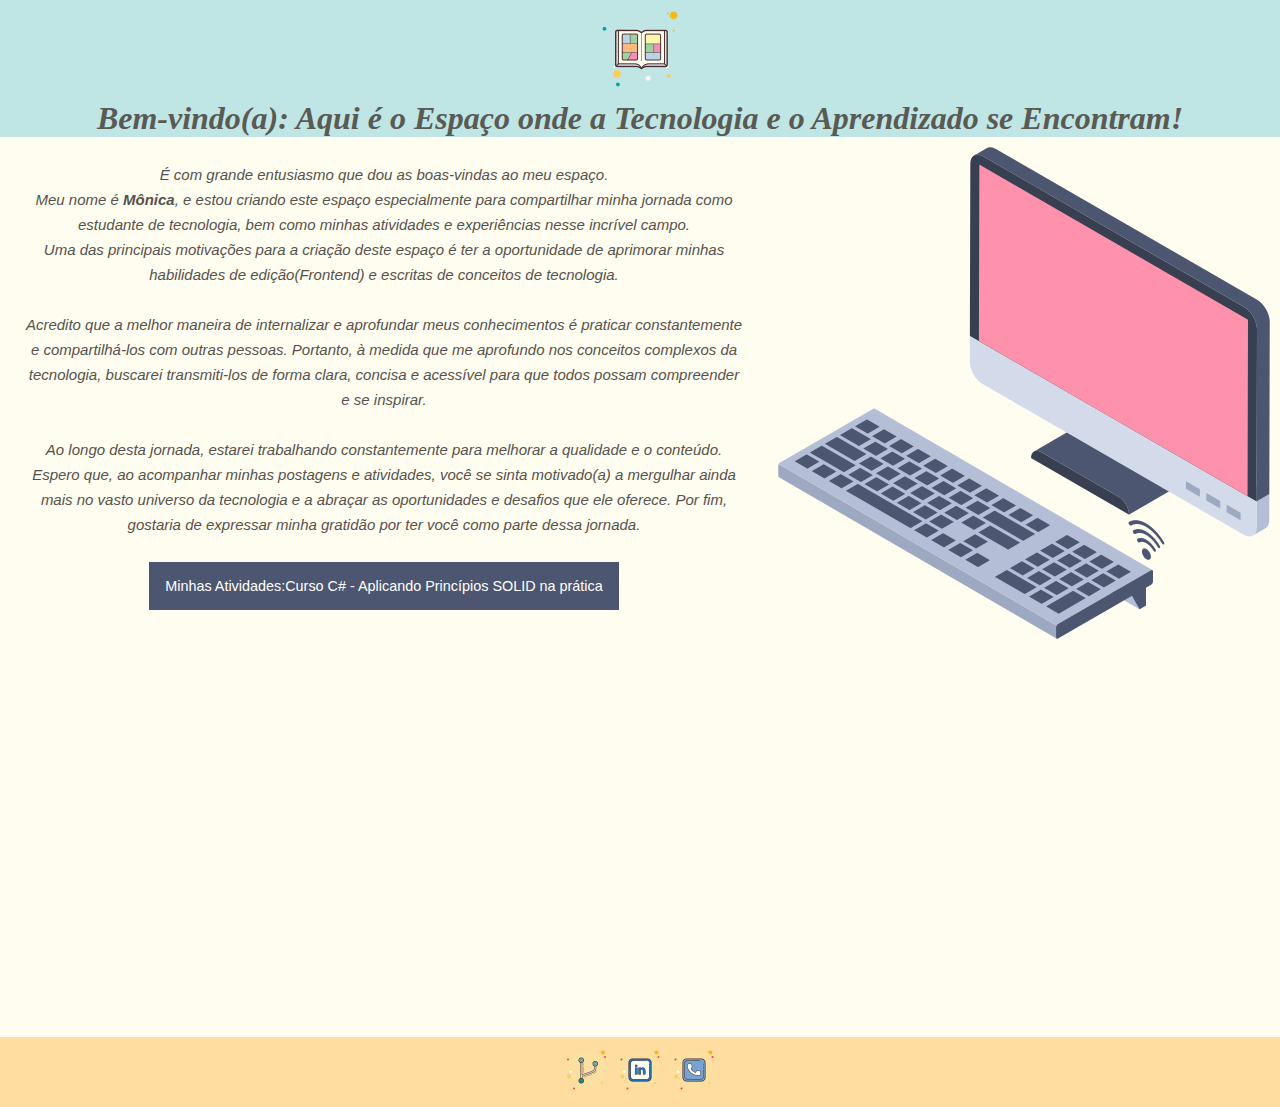
<file: index.html>
<!DOCTYPE html>
<html lang="en">

<head>
  <meta charset="UTF-8" />
  <meta name="viewport" content="width=device-width, initial-scale=1.0" />
  <title>Mônica - Meu Espaço</title>
  <link rel="icon" href="/imagens/icons8-senhora-de-cabelo-longo-morena-bubbles-96.ico" />
  <link rel="stylesheet" href="index-estilo.css" />
</head>

<body>
  <div class="container">
    <header>
      <div>
        <img src="/imagens/icons8-comics-magazine-bubbles-96.png" alt="tag" /></a>
      </div>
      <h1>Bem-vindo(a): Aqui é o Espaço onde a Tecnologia e o Aprendizado se Encontram!</h1>

    </header>
    <main>
      <article id="inicio">
        <p>

          É com grande entusiasmo que dou as boas-vindas ao meu espaço.<br>
          Meu nome é <strong>Mônica</strong>, e estou criando este espaço especialmente para compartilhar minha jornada
          como estudante de
          tecnologia, bem como minhas atividades e experiências nesse incrível campo.<br>
          Uma das principais motivações para a criação deste espaço é ter a oportunidade de aprimorar minhas habilidades
          de
          edição(Frontend) e escritas de conceitos de tecnologia.<br>
          <br>Acredito que a melhor maneira de internalizar e aprofundar meus conhecimentos é praticar constantemente e
          compartilhá-los com outras pessoas. Portanto, à medida que me aprofundo nos conceitos complexos da tecnologia,
          buscarei transmiti-los de forma clara, concisa e acessível para que todos possam compreender e se
          inspirar.<br>

          <br>
          Ao longo desta jornada, estarei trabalhando constantemente para melhorar a qualidade e o conteúdo.
          Espero que, ao acompanhar minhas postagens e atividades, você se sinta motivado(a) a mergulhar ainda mais no
          vasto universo da tecnologia e a abraçar as oportunidades e desafios que ele oferece.

          Por fim, gostaria de expressar minha gratidão por ter você como parte dessa jornada.<br><br>
        </p>
      </article>


      <nav class="dropdown">
        <button class="dropbtn">Minhas Atividades:Curso C# - Aplicando Princípios SOLID na prática
        </button>
        <div class="dropdown-content">
          <a href="/curso-solid/exe01.html">Resolução Exercícios - Seção 1 - Fundamentos da Programação Orientada a
            Objetos</a>
          <a href="/curso-solid/exe02.html">Resolução Exercícios - Seção 2 - UML, Herança, Interfaces e
            Polimorfismo</a>
          <a href="/curso-solid/exe03.html">Resolução Exercícios - Seção 3 - Principios SOLID - Conceitos e
            Práticas</a>
        </div>
      </nav>
    </main>

    <aside>
      <img src="/imagens/computador-de-mesa.png" alt="tag" /></a>
    </aside>


    <footer>
      <figure>
        <a href="https://github.com/monica88lima" target="_blank">
          <img src="/imagens/icons8-divisão-de-código-50.png" alt=" git" /></a>

        <a href="https://www.linkedin.com/in/monicalima/" target="_blank">
          <img src="/imagens/icons8-linkedin-50.png" alt="linkedin" /></a>

        <a href="tel:11952183958">
          <img src="/imagens/icons8-telefone-50.png" alt="telefone" /></a>
      </figure>
    </footer>
  </div>
</body>

</html>
</file>
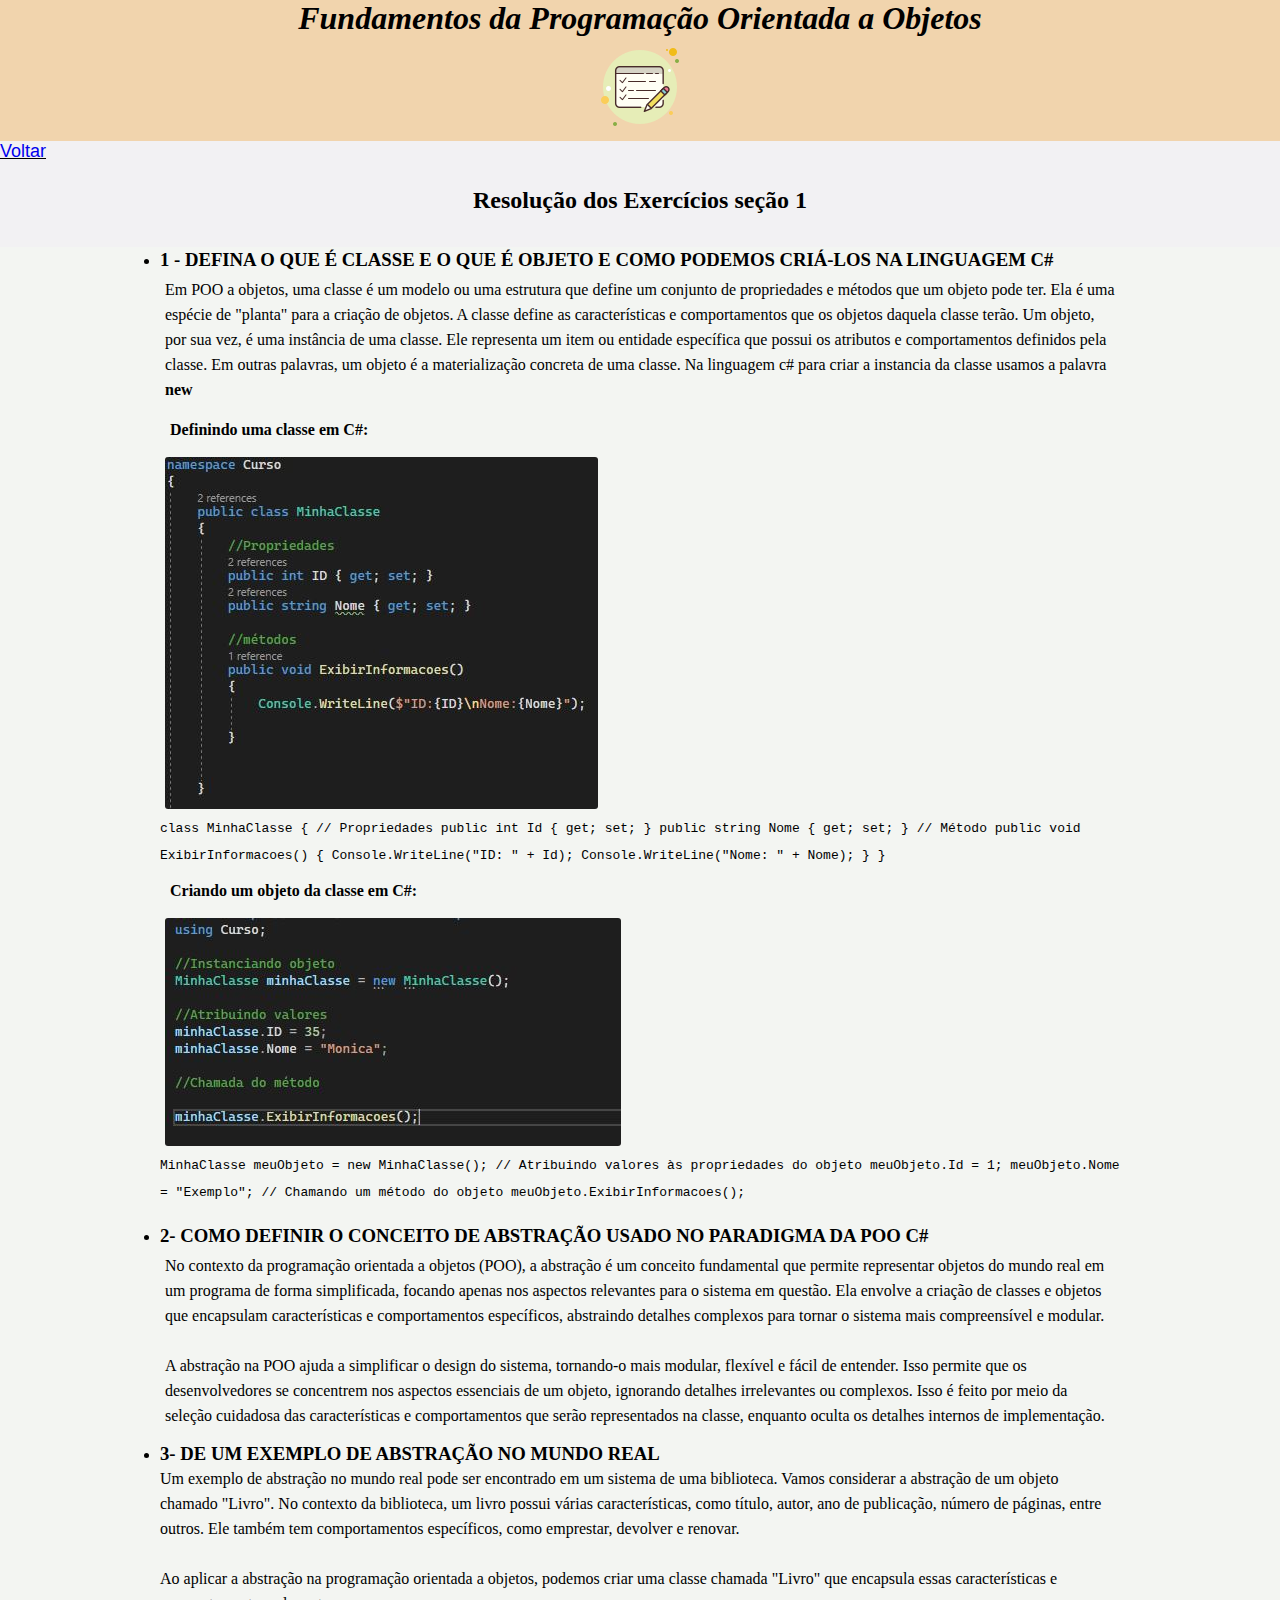
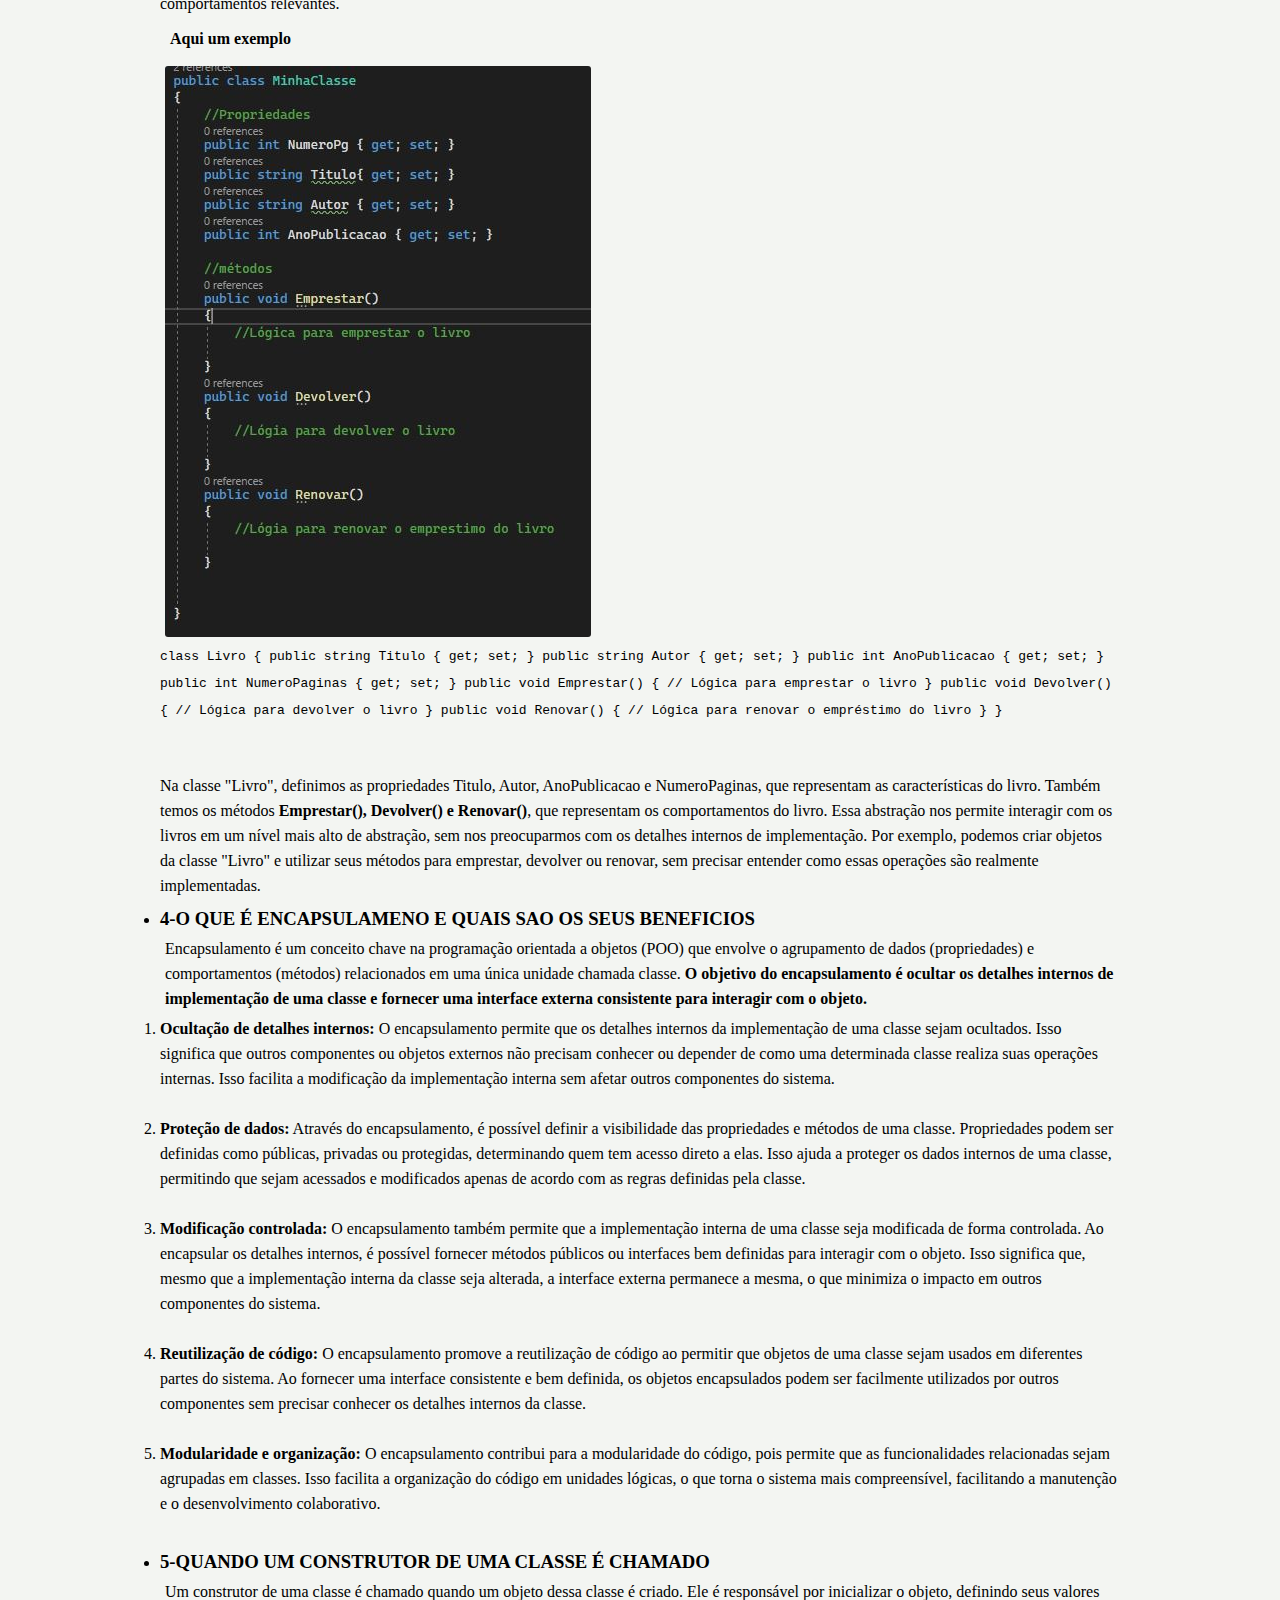
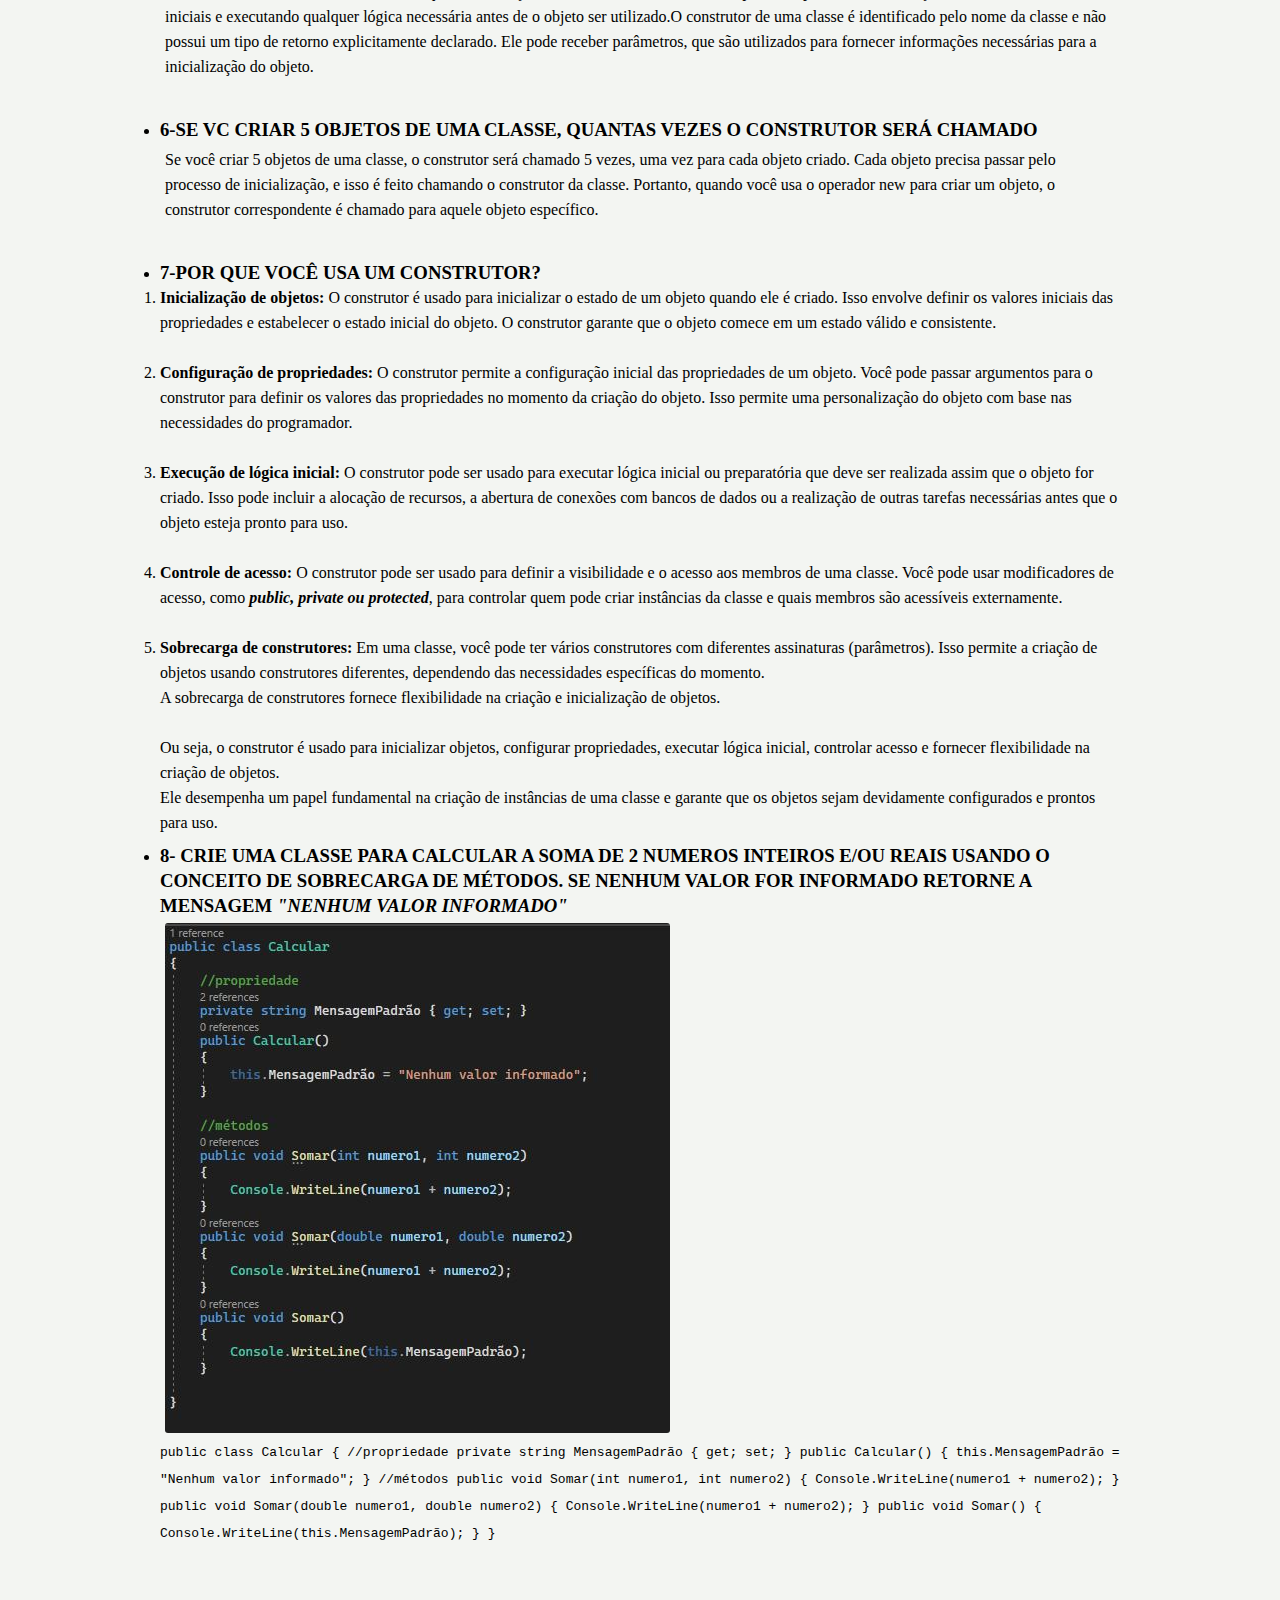
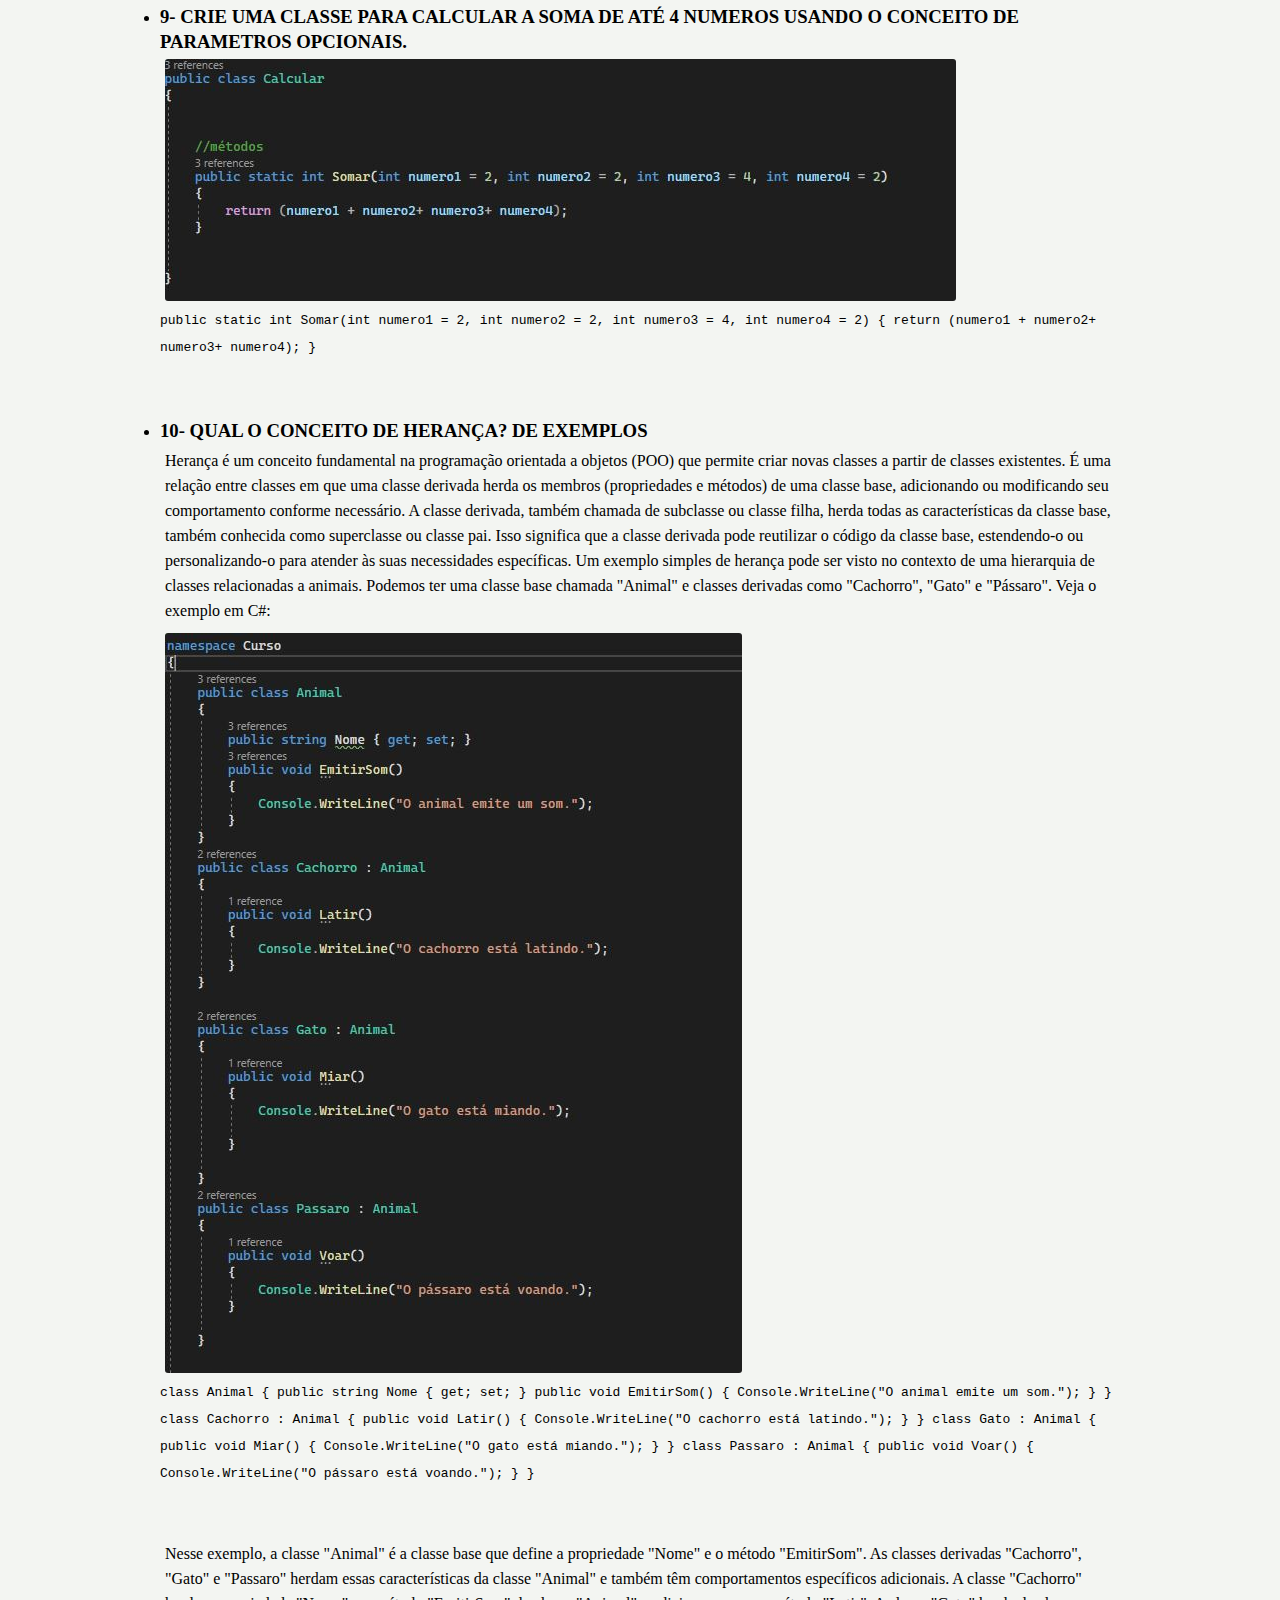
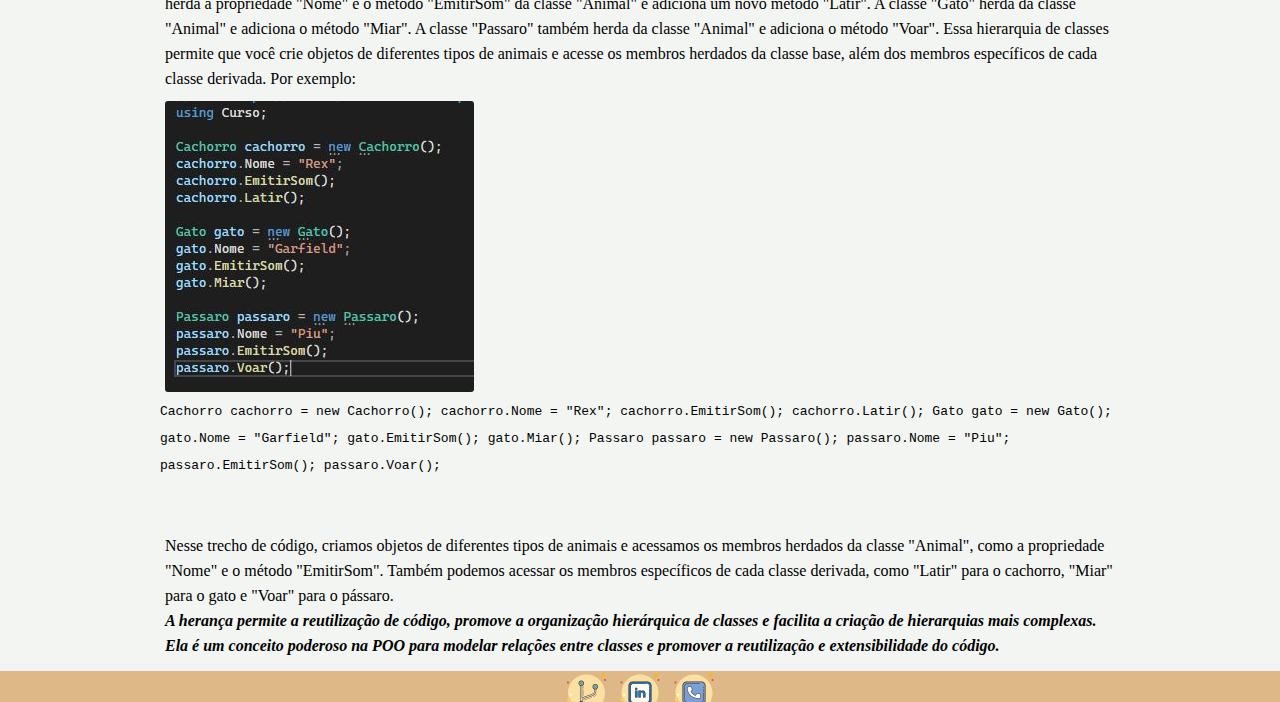
<file: curso-solid/exe01.html>
<!DOCTYPE html>
<html lang="en">

<head>
  <meta charset="UTF-8" />
  <meta name="viewport" content="width=device-width, initial-scale=1.0" />
  <title>Exercícios</title>
  <link rel="icon" href="/imagens/favicon.ico" />
  <link rel="stylesheet" href="/estilos.css" />
</head>

<body>
  <div class="container">
    <header>
      <h1>Fundamentos da Programação Orientada a Objetos</h1>
      <img src="/imagens/icons8-editar-propriedade-100.png" alt="lista" /></a>

    </header>

    <main>
      <span><a href="/index.html">Voltar</a></span>
      <h2>Resolução dos Exercícios seção 1</h2>

      <article>
        <ul>
          <li>
            <h3>
              1 - DEFINA O QUE É CLASSE E O QUE É OBJETO E COMO PODEMOS
              CRIÁ-LOS NA LINGUAGEM C#
            </h3>
            <p>
              Em POO a objetos, uma classe é um modelo ou uma estrutura que
              define um conjunto de propriedades e métodos que um objeto pode
              ter. Ela é uma espécie de "planta" para a criação de objetos. A
              classe define as características e comportamentos que os objetos
              daquela classe terão. Um objeto, por sua vez, é uma instância de
              uma classe. Ele representa um item ou entidade específica que
              possui os atributos e comportamentos definidos pela classe. Em
              outras palavras, um objeto é a materialização concreta de uma
              classe. Na linguagem c# para criar a instancia da classe usamos a
              palavra <strong>new</strong>

            <h4>Definindo uma classe em C#:</h4>

            <figure>
              <img src="/curso-solid/imagens/DefinindoUmaClasse.JPG"
                alt="Imagem do código com exemplo da estrutura de uma classe" />
              <figcaption>
                <code>
                    class MinhaClasse { // Propriedades public int Id { get;
                    set; } public string Nome { get; set; } // Método public
                    void ExibirInformacoes() { Console.WriteLine("ID: " + Id);
                    Console.WriteLine("Nome: " + Nome); } }
                  </code>
              </figcaption>
            </figure>

            <h4>Criando um objeto da classe em C#:</h4>
            <figure>
              <img src="/curso-solid/imagens/DefinindoUmObjeto.JPG"
                alt="Imagem com código que apresenta a uma instância da classe" />
              <figcaption>
                <code>
                    MinhaClasse meuObjeto = new MinhaClasse(); // Atribuindo
                    valores às propriedades do objeto meuObjeto.Id = 1;
                    meuObjeto.Nome = "Exemplo"; // Chamando um método do objeto
                    meuObjeto.ExibirInformacoes();
                  </code>
              </figcaption>
            </figure>
            </p>

          </li>
          <li>
            <h3>
              2- COMO DEFINIR O CONCEITO DE ABSTRAÇÃO USADO NO PARADIGMA DA
              POO C#
            </h3>
            <p>
              No contexto da programação orientada a objetos (POO), a
              abstração é um conceito fundamental que permite representar
              objetos do mundo real em um programa de forma simplificada,
              focando apenas nos aspectos relevantes para o sistema em
              questão. Ela envolve a criação de classes e objetos que
              encapsulam características e comportamentos específicos,
              abstraindo detalhes complexos para tornar o sistema mais
              compreensível e modular.
              <br /><br />
              A abstração na POO ajuda a simplificar o design do sistema,
              tornando-o mais modular, flexível e fácil de entender. Isso
              permite que os desenvolvedores se concentrem nos aspectos
              essenciais de um objeto, ignorando detalhes irrelevantes ou
              complexos. Isso é feito por meio da seleção cuidadosa das
              características e comportamentos que serão representados na
              classe, enquanto oculta os detalhes internos de implementação.
            </p>
          </li>
          <li>
            <h3>3- DE UM EXEMPLO DE ABSTRAÇÃO NO MUNDO REAL</h3>

            Um exemplo de abstração no mundo real pode ser encontrado em um
            sistema de uma biblioteca. Vamos considerar a abstração de um
            objeto chamado "Livro". No contexto da biblioteca, um livro possui
            várias características, como título, autor, ano de publicação,
            número de páginas, entre outros. Ele também tem comportamentos
            específicos, como emprestar, devolver e renovar.
            <br /><br />

            Ao aplicar a abstração na programação orientada a objetos, podemos
            criar uma classe chamada "Livro" que encapsula essas
            características e comportamentos relevantes.
            <h4>Aqui um exemplo</h4>
            <figure>
              <img src="/curso-solid/imagens/ExemploAbstracao.JPG" alt="Código com exemplo de uma abstração" />
              <figcaption>
                <code>
                    class Livro { public string Titulo { get; set; } public
                    string Autor { get; set; } public int AnoPublicacao { get;
                    set; } public int NumeroPaginas { get; set; } public void
                    Emprestar() { // Lógica para emprestar o livro } public void
                    Devolver() { // Lógica para devolver o livro } public void
                    Renovar() { // Lógica para renovar o empréstimo do livro } }
                  </code>
              </figcaption>
            </figure>
            <br /><br />
            Na classe "Livro", definimos as propriedades Titulo, Autor,
            AnoPublicacao e NumeroPaginas, que representam as características
            do livro. Também temos os métodos
            <strong>Emprestar(), Devolver() e Renovar()</strong>, que
            representam os comportamentos do livro. Essa abstração nos permite
            interagir com os livros em um nível mais alto de abstração, sem
            nos preocuparmos com os detalhes internos de implementação. Por
            exemplo, podemos criar objetos da classe "Livro" e utilizar seus
            métodos para emprestar, devolver ou renovar, sem precisar entender
            como essas operações são realmente implementadas.
          </li>
          <li>
            <h3>4-O QUE É ENCAPSULAMENO E QUAIS SAO OS SEUS BENEFICIOS</h3>
            <p>
              Encapsulamento é um conceito chave na programação orientada a
              objetos (POO) que envolve o agrupamento de dados (propriedades)
              e comportamentos (métodos) relacionados em uma única unidade
              chamada classe.
              <strong>
                O objetivo do encapsulamento é ocultar os detalhes internos de
                implementação de uma classe e fornecer uma interface externa
                consistente para interagir com o objeto.</strong>
            </p>
            <ol>
              <li>
                <strong>Ocultação de detalhes internos:</strong> O
                encapsulamento permite que os detalhes internos da
                implementação de uma classe sejam ocultados. Isso significa
                que outros componentes ou objetos externos não precisam
                conhecer ou depender de como uma determinada classe realiza
                suas operações internas. Isso facilita a modificação da
                implementação interna sem afetar outros componentes do
                sistema.
              </li>
              <br />

              <li>
                <strong>Proteção de dados:</strong> Através do encapsulamento,
                é possível definir a visibilidade das propriedades e métodos
                de uma classe. Propriedades podem ser definidas como públicas,
                privadas ou protegidas, determinando quem tem acesso direto a
                elas. Isso ajuda a proteger os dados internos de uma classe,
                permitindo que sejam acessados e modificados apenas de acordo
                com as regras definidas pela classe.
              </li>
              <br />
              <li>
                <strong>Modificação controlada:</strong> O encapsulamento
                também permite que a implementação interna de uma classe seja
                modificada de forma controlada. Ao encapsular os detalhes
                internos, é possível fornecer métodos públicos ou interfaces
                bem definidas para interagir com o objeto. Isso significa que,
                mesmo que a implementação interna da classe seja alterada, a
                interface externa permanece a mesma, o que minimiza o impacto
                em outros componentes do sistema.
              </li>
              <br />
              <li>
                <strong>Reutilização de código:</strong> O encapsulamento
                promove a reutilização de código ao permitir que objetos de
                uma classe sejam usados em diferentes partes do sistema. Ao
                fornecer uma interface consistente e bem definida, os objetos
                encapsulados podem ser facilmente utilizados por outros
                componentes sem precisar conhecer os detalhes internos da
                classe.
              </li>
              <br />
              <li>
                <strong>Modularidade e organização:</strong> O encapsulamento
                contribui para a modularidade do código, pois permite que as
                funcionalidades relacionadas sejam agrupadas em classes. Isso
                facilita a organização do código em unidades lógicas, o que
                torna o sistema mais compreensível, facilitando a manutenção e
                o desenvolvimento colaborativo.
              </li>
              <br />
            </ol>
          </li>
          <li>
            <h3>5-QUANDO UM CONSTRUTOR DE UMA CLASSE É CHAMADO</h3>
            <p>
              Um construtor de uma classe é chamado quando um objeto dessa
              classe é criado. Ele é responsável por inicializar o objeto,
              definindo seus valores iniciais e executando qualquer lógica
              necessária antes de o objeto ser utilizado.O construtor de uma
              classe é identificado pelo nome da classe e não possui um tipo
              de retorno explicitamente declarado. Ele pode receber
              parâmetros, que são utilizados para fornecer informações
              necessárias para a inicialização do objeto.
              <br /><br />
            </p>
          </li>
          <li>
            <h3>
              6-SE VC CRIAR 5 OBJETOS DE UMA CLASSE, QUANTAS VEZES O
              CONSTRUTOR SERÁ CHAMADO
            </h3>
            <p>
              Se você criar 5 objetos de uma classe, o construtor será chamado
              5 vezes, uma vez para cada objeto criado. Cada objeto precisa
              passar pelo processo de inicialização, e isso é feito chamando o
              construtor da classe. Portanto, quando você usa o operador new
              para criar um objeto, o construtor correspondente é chamado para
              aquele objeto específico.
              <br /><br />
            </p>
          </li>
          <li>
            <h3>7-POR QUE VOCÊ USA UM CONSTRUTOR?</h3>

            <ol>
              <li>
                <strong>Inicialização de objetos:</strong> O construtor é
                usado para inicializar o estado de um objeto quando ele é
                criado. Isso envolve definir os valores iniciais das
                propriedades e estabelecer o estado inicial do objeto. O
                construtor garante que o objeto comece em um estado válido e
                consistente.
              </li>
              <br />

              <li>
                <strong>Configuração de propriedades:</strong> O construtor
                permite a configuração inicial das propriedades de um objeto.
                Você pode passar argumentos para o construtor para definir os
                valores das propriedades no momento da criação do objeto. Isso
                permite uma personalização do objeto com base nas necessidades
                do programador.
              </li>
              <br />
              <li>
                <strong> Execução de lógica inicial:</strong> O construtor
                pode ser usado para executar lógica inicial ou preparatória
                que deve ser realizada assim que o objeto for criado. Isso
                pode incluir a alocação de recursos, a abertura de conexões
                com bancos de dados ou a realização de outras tarefas
                necessárias antes que o objeto esteja pronto para uso.
              </li>
              <br />
              <li>
                <strong>Controle de acesso:</strong> O construtor pode ser
                usado para definir a visibilidade e o acesso aos membros de
                uma classe. Você pode usar modificadores de acesso, como
                <strong><i>public, private ou protected</i></strong>, para controlar quem pode criar instâncias da
                classe e quais
                membros são acessíveis externamente.
              </li>
              <br />
              <li>
                <strong>Sobrecarga de construtores:</strong> Em uma classe,
                você pode ter vários construtores com diferentes assinaturas
                (parâmetros). Isso permite a criação de objetos usando
                construtores diferentes, dependendo das necessidades
                específicas do momento.<br />
                A sobrecarga de construtores fornece flexibilidade na criação
                e inicialização de objetos.
              </li>
              <br />
            </ol>
            Ou seja, o construtor é usado para inicializar objetos, configurar
            propriedades, executar lógica inicial, controlar acesso e fornecer
            flexibilidade na criação de objetos. <br />
            Ele desempenha um papel fundamental na criação de instâncias de
            uma classe e garante que os objetos sejam devidamente configurados
            e prontos para uso.
          </li>
          <li>
            <h3>
              8- CRIE UMA CLASSE PARA CALCULAR A SOMA DE 2 NUMEROS INTEIROS
              E/OU REAIS USANDO O CONCEITO DE SOBRECARGA DE MÉTODOS. SE NENHUM
              VALOR FOR INFORMADO RETORNE A MENSAGEM
              <i>"NENHUM VALOR INFORMADO"</i>
            </h3>
            <figure>
              <img src="/curso-solid/imagens/ClasseSomar.JPG"
                alt="Criação de uma classe que utiliza a Sobrecarga no método Somar" />
              <figcaption>
                <code>
                    public class Calcular { //propriedade private string
                    MensagemPadrão { get; set; } public Calcular() {
                    this.MensagemPadrão = "Nenhum valor informado"; } //métodos
                    public void Somar(int numero1, int numero2) {
                    Console.WriteLine(numero1 + numero2); } public void
                    Somar(double numero1, double numero2) {
                    Console.WriteLine(numero1 + numero2); } public void Somar()
                    { Console.WriteLine(this.MensagemPadrão); } }
                  </code>
              </figcaption>
            </figure>
            <br /><br />
          </li>
          <li>
            <h3>
              9- CRIE UMA CLASSE PARA CALCULAR A SOMA DE ATÉ 4 NUMEROS USANDO
              O CONCEITO DE PARAMETROS OPCIONAIS.
            </h3>
            <figure>
              <img src="/curso-solid/imagens/ParametrosOpcionais.JPG" alt="" />
              <figcaption>
                <code>public static int Somar(int numero1 = 2, int numero2 = 2,
                    int numero3 = 4, int numero4 = 2) { return (numero1 +
                    numero2+ numero3+ numero4); }
                  </code>
              </figcaption>
            </figure>
            <br /><br />
          </li>
          <li>
            <h3>10- QUAL O CONCEITO DE HERANÇA? DE EXEMPLOS</h3>
            <p>
              Herança é um conceito fundamental na programação orientada a
              objetos (POO) que permite criar novas classes a partir de
              classes existentes. É uma relação entre classes em que uma
              classe derivada herda os membros (propriedades e métodos) de uma
              classe base, adicionando ou modificando seu comportamento
              conforme necessário. A classe derivada, também chamada de
              subclasse ou classe filha, herda todas as características da
              classe base, também conhecida como superclasse ou classe pai.
              Isso significa que a classe derivada pode reutilizar o código da
              classe base, estendendo-o ou personalizando-o para atender às
              suas necessidades específicas. Um exemplo simples de herança
              pode ser visto no contexto de uma hierarquia de classes
              relacionadas a animais. Podemos ter uma classe base chamada
              "Animal" e classes derivadas como "Cachorro", "Gato" e
              "Pássaro". Veja o exemplo em C#:
            </p>
            <figure>
              <img src="/curso-solid/imagens/Heranca.JPG" alt="" />
              <figcaption>
                <code>
                  class Animal { public string Nome { get; set; } public void
                  EmitirSom() { Console.WriteLine("O animal emite um som."); } }
                  class Cachorro : Animal { public void Latir() {
                  Console.WriteLine("O cachorro está latindo."); } } class Gato
                  : Animal { public void Miar() { Console.WriteLine("O gato está
                  miando."); } } class Passaro : Animal { public void Voar() {
                  Console.WriteLine("O pássaro está voando."); } }
                </code>

              </figcaption>
            </figure>
            <br /><br />
            <p>
              Nesse exemplo, a classe "Animal" é a classe base que define a
              propriedade "Nome" e o método "EmitirSom". As classes derivadas
              "Cachorro", "Gato" e "Passaro" herdam essas características da
              classe "Animal" e também têm comportamentos específicos
              adicionais. A classe "Cachorro" herda a propriedade "Nome" e o
              método "EmitirSom" da classe "Animal" e adiciona um novo método
              "Latir". A classe "Gato" herda da classe "Animal" e adiciona o
              método "Miar". A classe "Passaro" também herda da classe
              "Animal" e adiciona o método "Voar". Essa hierarquia de classes
              permite que você crie objetos de diferentes tipos de animais e
              acesse os membros herdados da classe base, além dos membros
              específicos de cada classe derivada. Por exemplo:
            </p>
            <figure>
              <img src="/curso-solid/imagens/herancaMetodos.JPG" alt="" />
              <figcaption>
                <code>
                    Cachorro cachorro = new Cachorro(); cachorro.Nome = "Rex";
                    cachorro.EmitirSom(); cachorro.Latir(); Gato gato = new
                    Gato(); gato.Nome = "Garfield"; gato.EmitirSom();
                    gato.Miar(); Passaro passaro = new Passaro(); passaro.Nome =
                    "Piu"; passaro.EmitirSom(); passaro.Voar();
                  </code>
              </figcaption>
            </figure>
            <br /><br />
            <p>
              Nesse trecho de código, criamos objetos de diferentes tipos de
              animais e acessamos os membros herdados da classe "Animal", como
              a propriedade "Nome" e o método "EmitirSom". Também podemos
              acessar os membros específicos de cada classe derivada, como
              "Latir" para o cachorro, "Miar" para o gato e "Voar" para o
              pássaro.<br />
              <strong><i>A herança permite a reutilização de código, promove a
                  organização hierárquica de classes e facilita a criação de
                  hierarquias mais complexas. Ela é um conceito poderoso na
                  POO para modelar relações entre classes e promover a
                  reutilização e extensibilidade do código.</i></strong>
            </p>
          </li>
        </ul>
      </article>
    </main>

    <footer>
      <figure>
        <a href="https://github.com/monica88lima" target="_blank">
          <img src="/imagens/icons8-divisão-de-código-50.png" alt=" git" /></a>

        <a href="https://www.linkedin.com/in/monicalima/" target="_blank">
          <img src="/imagens/icons8-linkedin-50.png" alt="linkedin" /></a>

        <a href="tel:11952183958">
          <img src="/imagens/icons8-telefone-50.png" alt="telefone" /></a>
      </figure>
    </footer>
  </div>
</body>

</html>
</file>
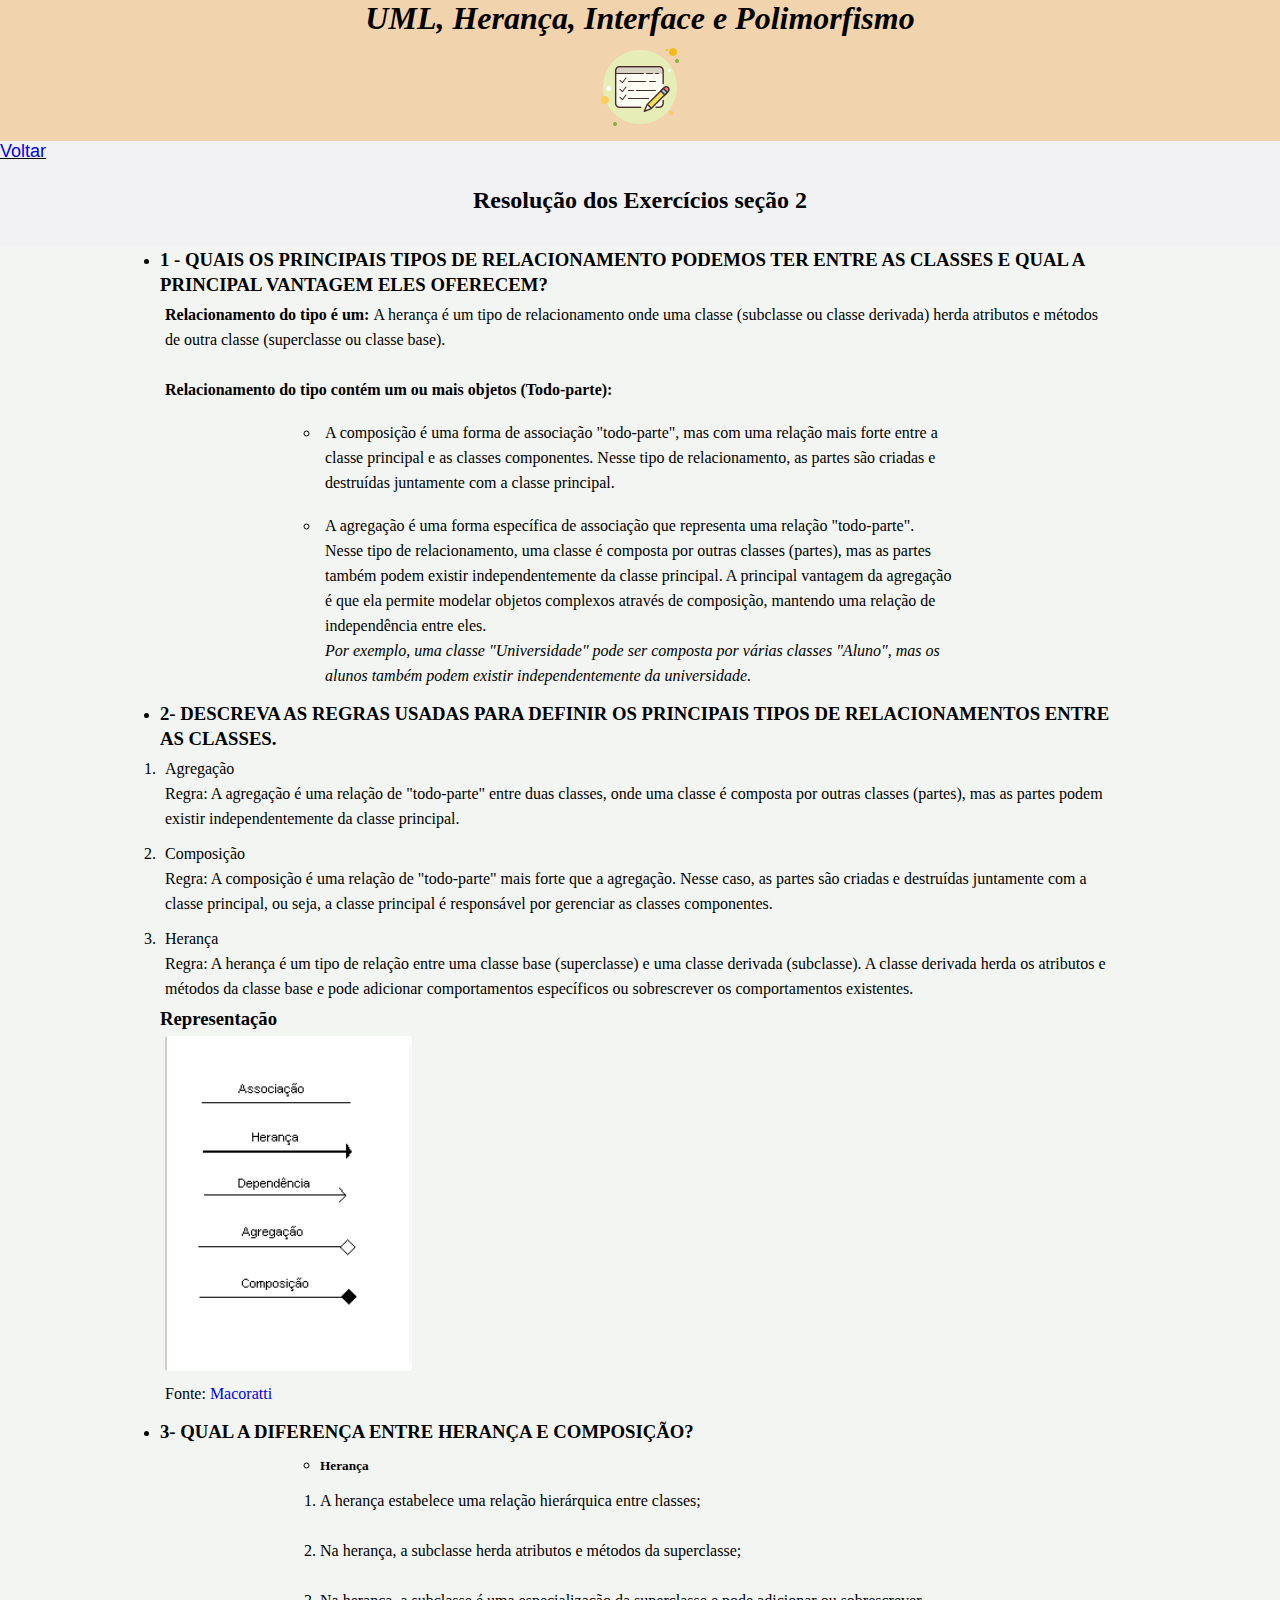
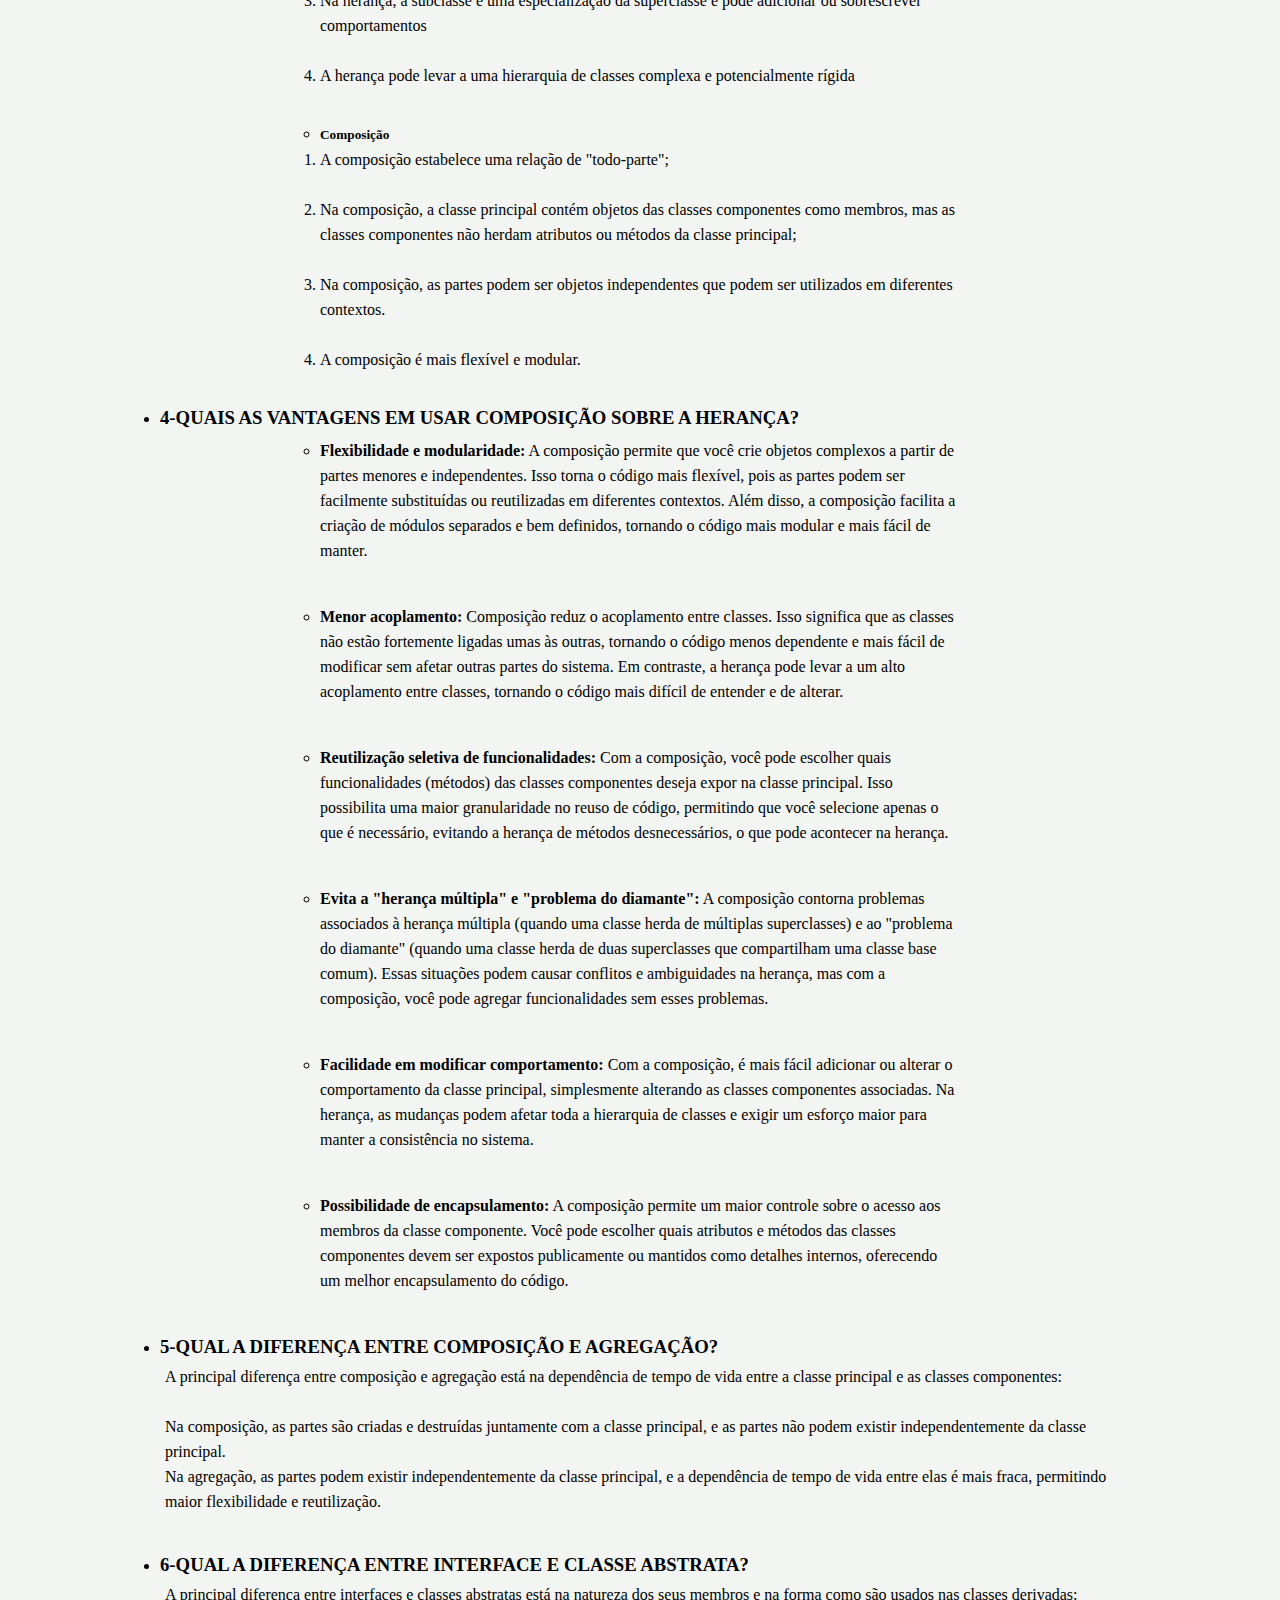
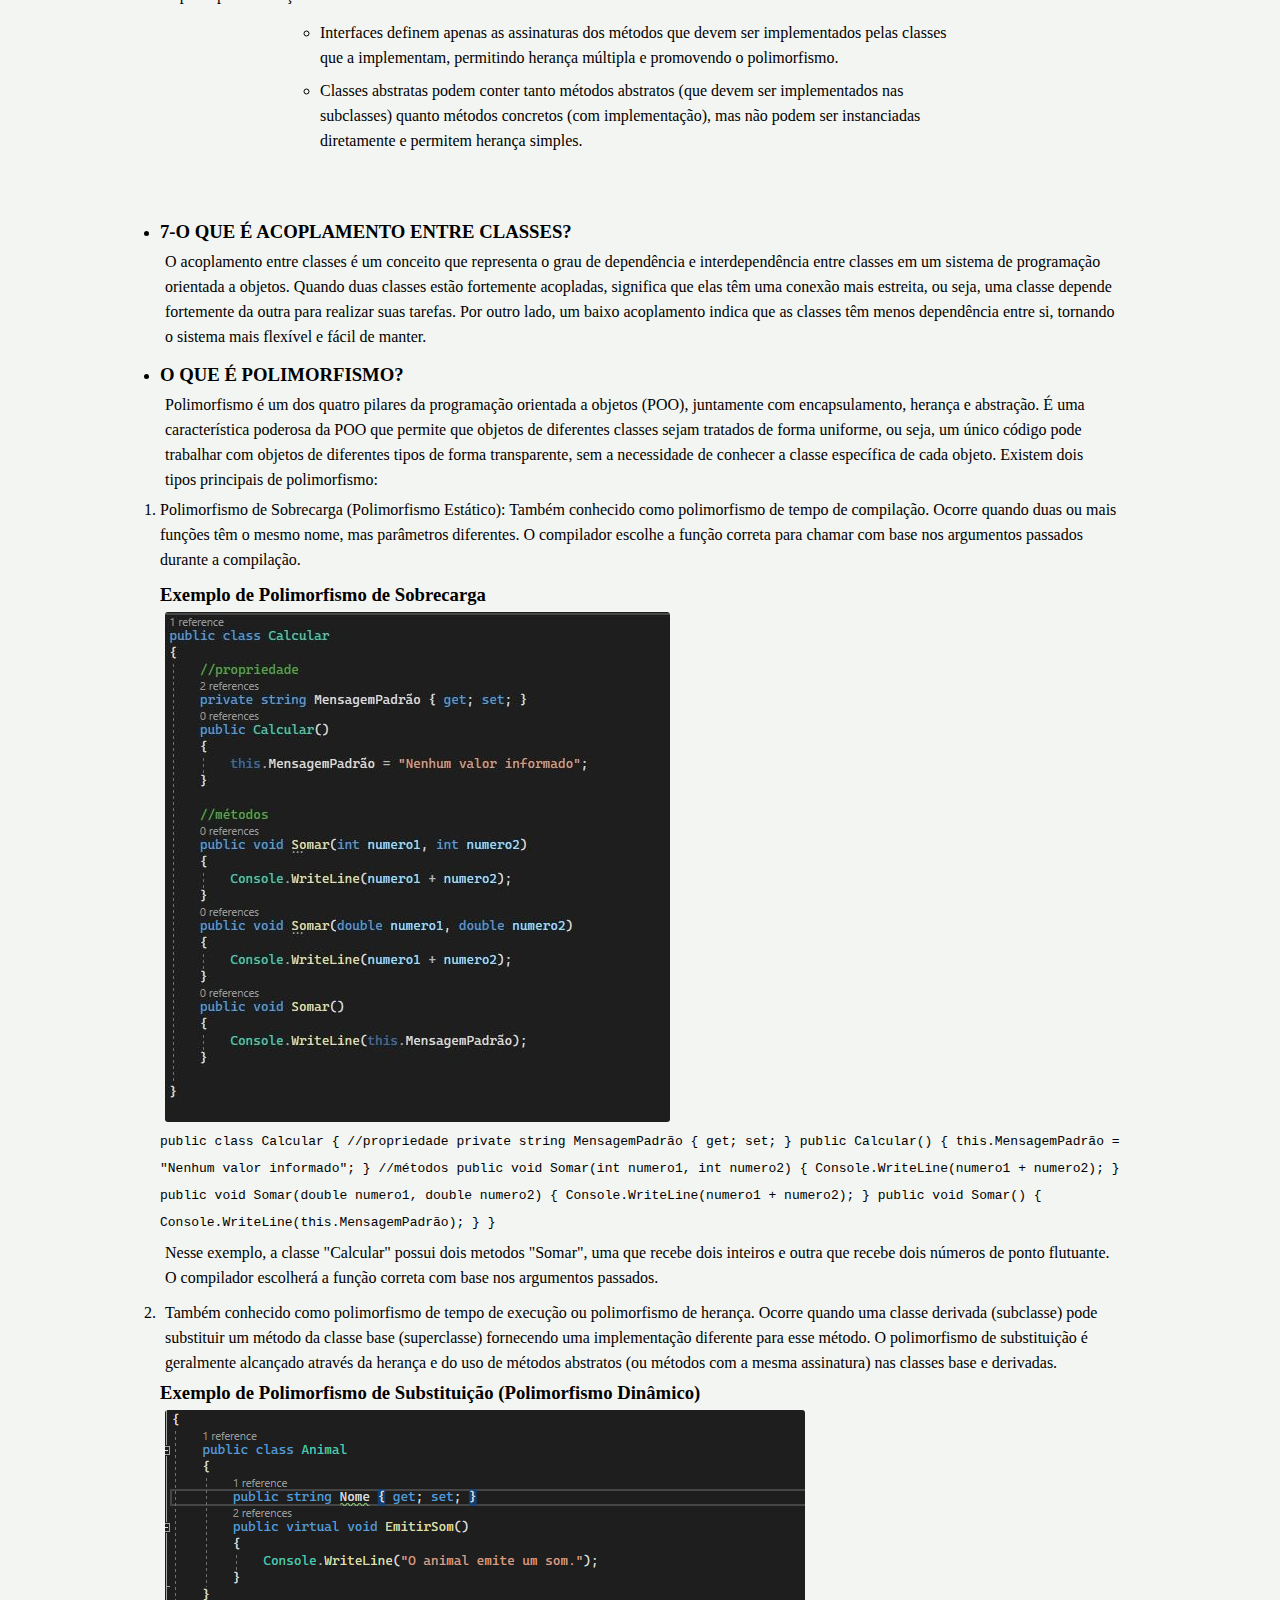
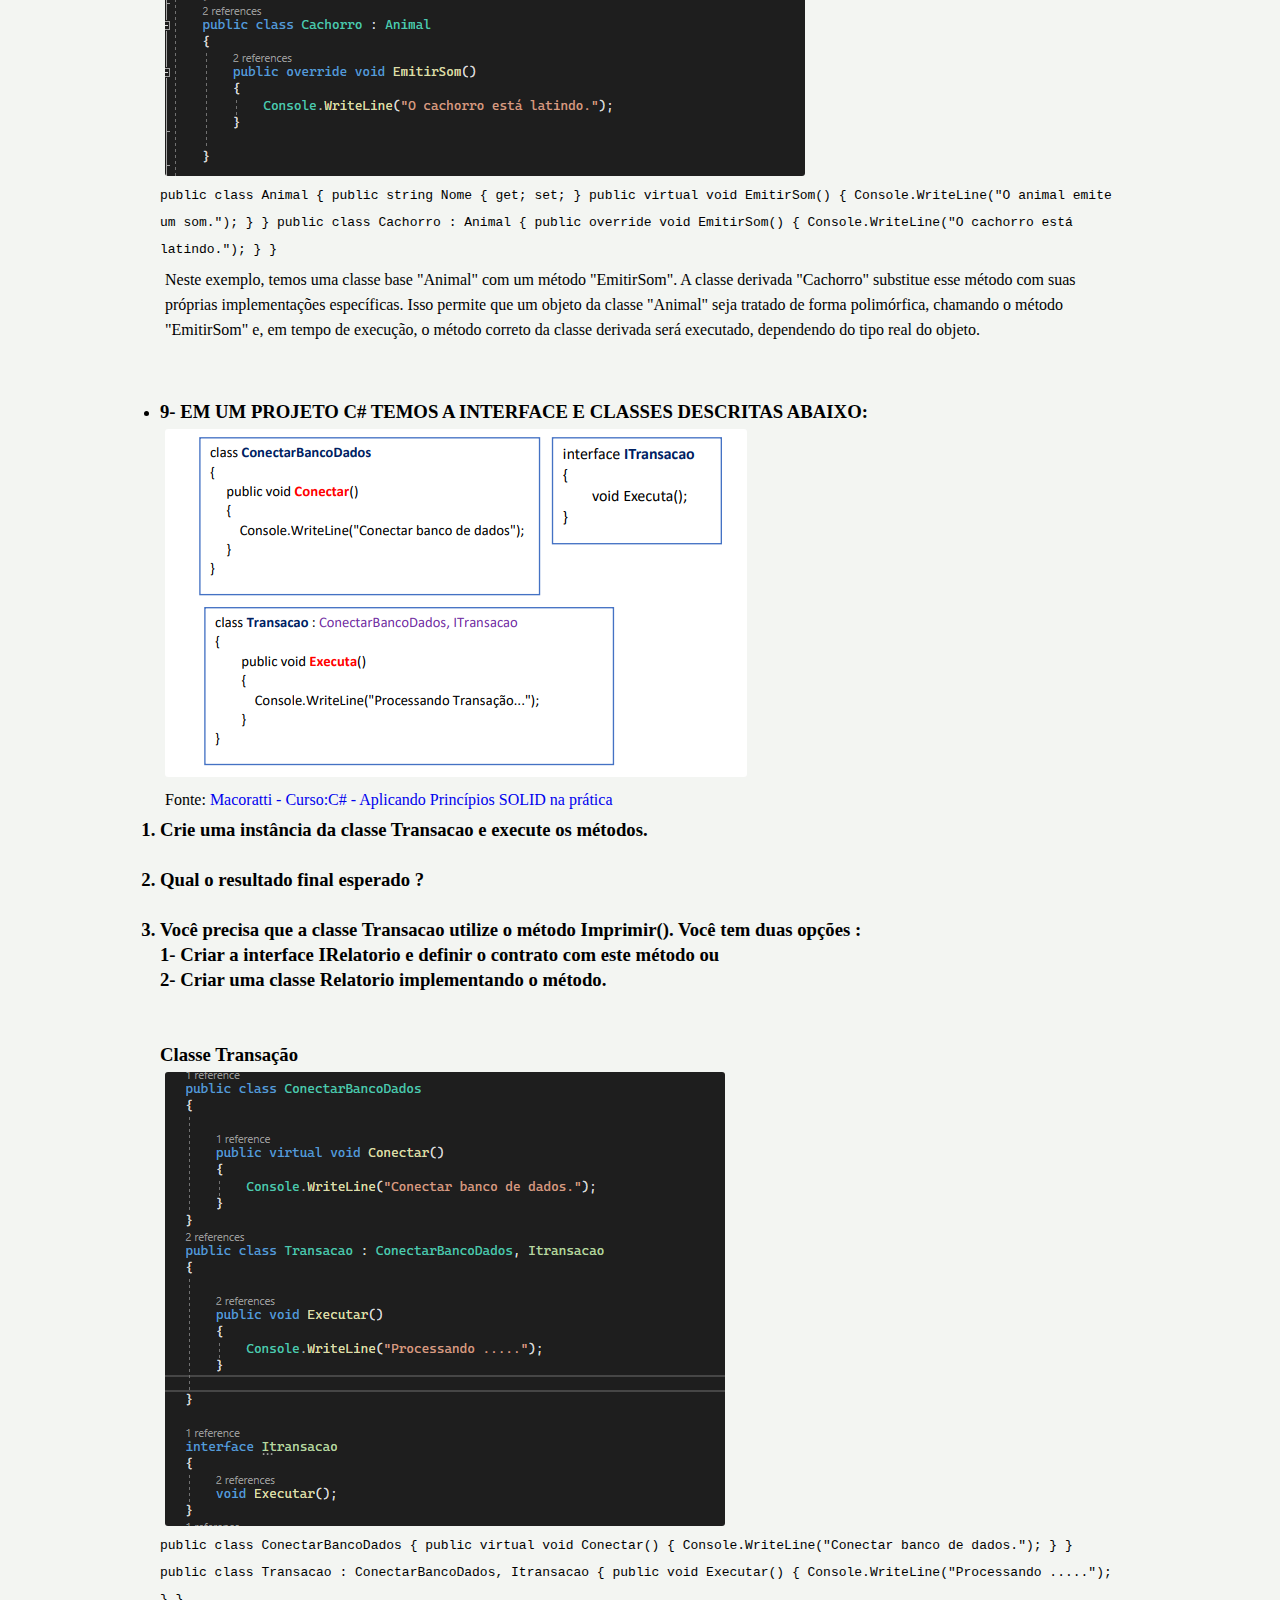
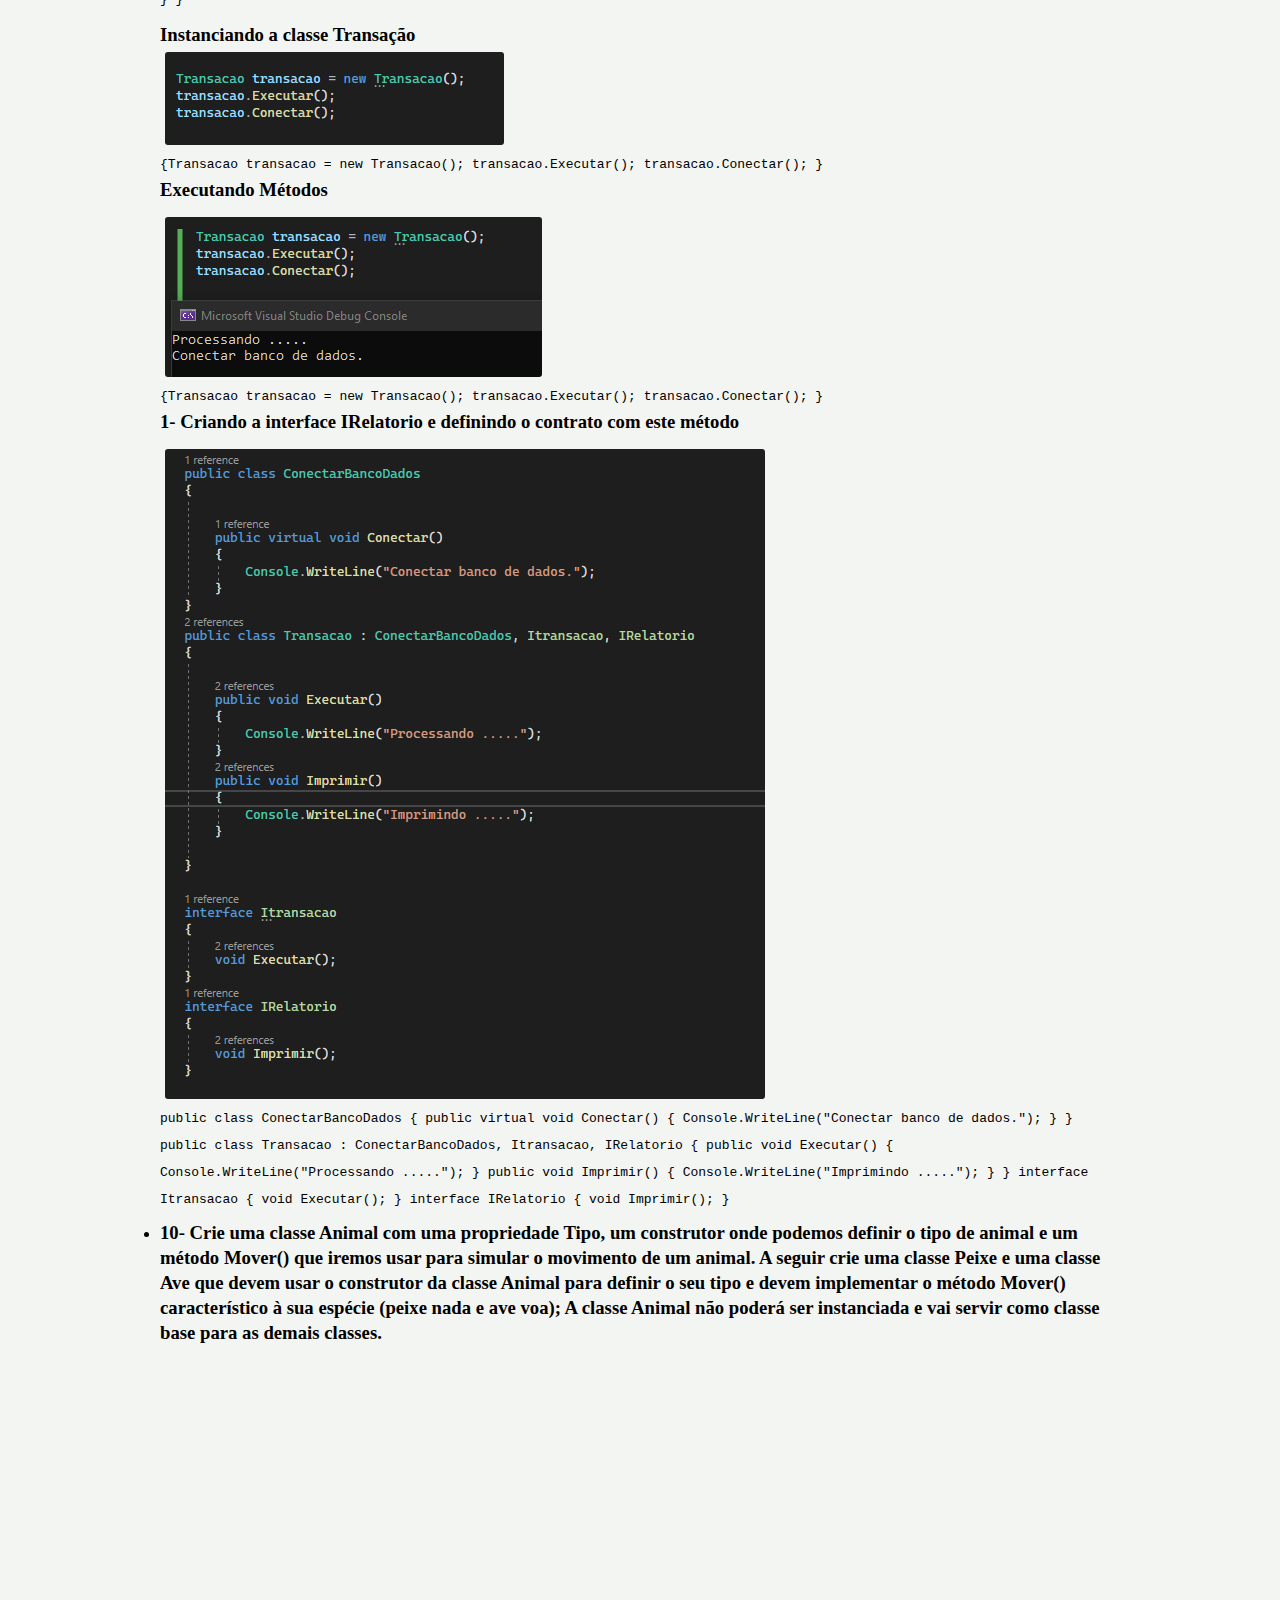
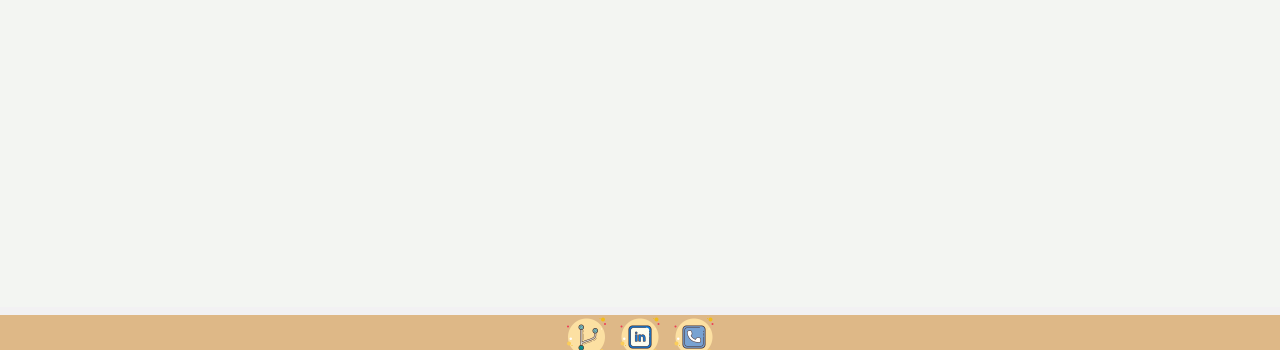
<file: curso-solid/exe02.html>
<!DOCTYPE html>
<html lang="en">

<head>
    <meta charset="UTF-8">
    <meta name="viewport" content="width=device-width, initial-scale=1.0">
    <title>Exercícios</title>
    <link rel="icon" href="/imagens/favicon.ico">
    <link rel="stylesheet" href="/estilos.css">
</head>

<body>
    <div class="container">
        <header>
            <h1>UML, Herança, Interface e Polimorfismo</h1>
            <img src="/imagens/icons8-editar-propriedade-100.png" alt="lista" /></a>

        </header>

        <main>
            <span><a href="/index.html">Voltar</a></span>
            <h2>Resolução dos Exercícios seção 2</h2>

            <article>
                <ul>
                    <li>
                        <h3>
                            1 - QUAIS OS PRINCIPAIS TIPOS DE RELACIONAMENTO PODEMOS TER ENTRE AS CLASSES E QUAL A
                            PRINCIPAL VANTAGEM ELES OFERECEM?
                        </h3>
                        <p>
                            <strong>Relacionamento do tipo é um: </strong>
                            A herança é um tipo de relacionamento onde uma classe (subclasse ou classe derivada) herda
                            atributos e métodos de outra classe (superclasse ou classe base).<br><br>

                            <strong>Relacionamento do tipo contém um ou mais objetos (Todo-parte): </strong>
                        <ul>
                            <li>
                                <p>A composição é uma forma de associação "todo-parte", mas com uma relação mais forte
                                    entre a classe principal e as classes componentes. Nesse tipo de relacionamento, as
                                    partes
                                    são criadas e destruídas
                                    juntamente com a classe principal.</p>

                            </li>
                            <li>
                                <p>
                                    A agregação é uma forma específica de associação que representa uma relação
                                    "todo-parte".
                                    Nesse tipo de relacionamento, uma classe é composta por outras classes (partes),
                                    mas as partes também podem existir independentemente da classe principal. A
                                    principal
                                    vantagem da agregação é que ela permite modelar objetos complexos através de
                                    composição,
                                    mantendo uma relação de independência entre eles. <br>
                                    <i>Por exemplo, uma classe "Universidade"
                                        pode ser composta por várias classes "Aluno", mas os alunos também podem existir
                                        independentemente da universidade.</i>
                                </p>
                            </li>
                        </ul>

                    </li>
                    <li>
                        <h3>
                            2- DESCREVA AS REGRAS USADAS PARA DEFINIR OS PRINCIPAIS TIPOS DE RELACIONAMENTOS ENTRE AS
                            CLASSES.
                        </h3>

                        <ol>
                            <li>
                                <p>
                                    Agregação<br>
                                    Regra: A agregação é uma relação de "todo-parte" entre duas classes, onde uma classe
                                    é composta por outras classes (partes), mas as partes podem existir
                                    independentemente da classe principal.


                                </p>
                            </li>
                            <li>
                                <p>
                                    Composição<br>
                                    Regra: A composição é uma relação de "todo-parte" mais forte que a agregação. Nesse
                                    caso, as
                                    partes são criadas e destruídas juntamente com a classe principal, ou seja, a classe
                                    principal é
                                    responsável por gerenciar as classes componentes.
                                </p>
                            </li>
                            <li>
                                <p>
                                    Herança<br>
                                    Regra: A herança é um tipo de relação entre uma classe base (superclasse) e uma
                                    classe derivada
                                    (subclasse). A classe derivada herda os atributos e métodos da classe base e pode
                                    adicionar
                                    comportamentos específicos ou sobrescrever os comportamentos existentes.
                                </p>
                            </li>
                        </ol>
                        <h3><strong>Representação</strong></h3>

                        <figure>
                            <img src="/curso-solid/imagens/setas.png"
                                alt="Criação de uma classe que utiliza a Sobrecarga no método Somar" />
                            <figcaption>
                                <p>Fonte: <a href="https://www.macoratti.net/net_uml1.htm" target="_blank">Macoratti</a>
                                </p>
                            </figcaption>
                        </figure>

                    </li>
                    <li>
                        <h3>3- QUAL A DIFERENÇA ENTRE HERANÇA E COMPOSIÇÃO?</h3>


                        <ul>
                            <li>
                                <h5>Herança</h5>
                                <p>
                                <ol>
                                    <li>
                                        A herança estabelece uma relação hierárquica entre classes;
                                    </li><br>
                                    <li>
                                        Na herança, a subclasse herda atributos e métodos da superclasse;
                                    </li><br>
                                    <li>
                                        Na herança, a subclasse é uma especialização da superclasse e pode adicionar ou
                                        sobrescrever
                                        comportamentos
                                    </li><br>
                                    <li>
                                        A herança pode levar a uma hierarquia de classes complexa e potencialmente
                                        rígida
                                    </li><br>
                                </ol>


                            </li>
                            <li>
                                <h5>Composição</h5>
                                <ol>
                                    <li>
                                        A composição estabelece
                                        uma relação de "todo-parte";
                                    </li><br>
                                    <li>
                                        Na composição, a classe principal contém objetos das classes
                                        componentes como membros, mas as classes componentes não herdam atributos ou
                                        métodos da
                                        classe principal;
                                    </li><br>
                                    <li>
                                        Na composição, as partes podem ser objetos independentes que podem
                                        ser utilizados em diferentes contextos.
                                    </li><br>
                                    <li>
                                        A composição é mais flexível e modular.
                                    </li><br>
                                </ol>
                            </li>
                        </ul>


                    </li>
                    <li>
                        <h3>4-QUAIS AS VANTAGENS EM USAR COMPOSIÇÃO SOBRE A HERANÇA?</h3>
                        <ul>
                            <li>
                                <strong>Flexibilidade e modularidade:</strong> A composição permite que você crie
                                objetos complexos a partir
                                de partes menores e independentes. Isso torna o código mais flexível, pois as partes
                                podem
                                ser facilmente substituídas ou reutilizadas em diferentes contextos. Além disso, a
                                composição facilita a criação de módulos separados e bem definidos, tornando o código
                                mais
                                modular e mais fácil de manter.

                            </li><br>
                            <li>
                                <strong>Menor acoplamento:</strong> Composição reduz o acoplamento entre classes. Isso
                                significa que as
                                classes não estão fortemente ligadas umas às outras, tornando o código menos dependente
                                e
                                mais fácil de modificar sem afetar outras partes do sistema. Em contraste, a herança
                                pode
                                levar a um alto acoplamento entre classes, tornando o código mais difícil de entender e
                                de
                                alterar.

                            </li><br>
                            <li>
                                <strong>Reutilização seletiva de funcionalidades: </strong>Com a composição, você pode
                                escolher quais
                                funcionalidades (métodos) das classes componentes deseja expor na classe principal. Isso
                                possibilita uma maior granularidade no reuso de código, permitindo que você selecione
                                apenas
                                o que é necessário, evitando a herança de métodos desnecessários, o que pode acontecer
                                na
                                herança.
                            </li><br>
                            <li>
                                <strong>Evita a "herança múltipla" e "problema do diamante":</strong> A composição
                                contorna problemas
                                associados à herança múltipla (quando uma classe herda de múltiplas superclasses) e ao
                                "problema do diamante" (quando uma classe herda de duas superclasses que compartilham
                                uma
                                classe base comum). Essas situações podem causar conflitos e ambiguidades na herança,
                                mas
                                com a composição, você pode agregar funcionalidades sem esses problemas.
                            </li><br>
                            <li>
                                <strong>Facilidade em modificar comportamento:</strong> Com a composição, é mais fácil
                                adicionar ou
                                alterar o comportamento da classe principal, simplesmente alterando as classes
                                componentes
                                associadas. Na herança, as mudanças podem afetar toda a hierarquia de classes e exigir
                                um
                                esforço maior para manter a consistência no sistema.

                            </li><br>
                            <li>
                                <strong>Possibilidade de encapsulamento:</strong> A composição permite um maior controle
                                sobre o acesso aos
                                membros da classe componente. Você pode escolher quais atributos e métodos das classes
                                componentes devem ser expostos publicamente ou mantidos como detalhes internos,
                                oferecendo
                                um melhor encapsulamento do código.
                            </li><br>
                        </ul>



                    <li>
                        <h3>5-QUAL A DIFERENÇA ENTRE COMPOSIÇÃO E AGREGAÇÃO?</h3>
                        <p>
                            A principal diferença entre composição e agregação está na dependência de tempo de vida
                            entre a classe principal e as classes componentes:<br><br>

                            Na composição, as partes são criadas e destruídas juntamente com a classe principal, e as
                            partes não podem existir independentemente da classe principal.<br>
                            Na agregação, as partes podem existir independentemente da classe principal, e a dependência
                            de tempo de vida entre elas é mais fraca, permitindo maior flexibilidade e reutilização.
                            <br /><br />
                        </p>
                    </li>
                    <li>
                        <h3>
                            6-QUAL A DIFERENÇA ENTRE INTERFACE E CLASSE ABSTRATA?
                        </h3>
                        <p>
                            A principal diferença entre interfaces e classes abstratas está na natureza dos seus membros
                            e na forma como são usados nas classes derivadas:
                        <ul>
                            <li>
                                Interfaces definem apenas as assinaturas dos métodos que devem ser implementados pelas
                                classes que a implementam, permitindo herança múltipla e promovendo o polimorfismo.

                            </li>
                            <li>
                                Classes abstratas podem conter tanto métodos abstratos (que devem ser implementados nas
                                subclasses) quanto métodos concretos (com implementação), mas não podem ser instanciadas
                                diretamente e permitem herança simples.

                            </li>
                        </ul>



                        <br /><br />

                    </li>
                    <li>
                        <h3>7-O QUE É ACOPLAMENTO ENTRE CLASSES? </h3>
                        <p>
                            O acoplamento entre classes é um conceito que representa o grau de dependência e
                            interdependência entre classes em um sistema de programação orientada a objetos. Quando duas
                            classes estão fortemente acopladas, significa que elas têm uma conexão mais estreita, ou
                            seja, uma classe depende fortemente da outra para realizar suas tarefas. Por outro lado, um
                            baixo acoplamento indica que as classes têm menos dependência entre si, tornando o sistema
                            mais flexível e fácil de manter.
                        </p>

                    </li>
                    <li>
                        <h3>
                            O QUE É POLIMORFISMO?</i>
                        </h3>
                        <p>
                            Polimorfismo é um dos quatro pilares da programação orientada a objetos (POO), juntamente
                            com encapsulamento, herança e abstração. É uma característica poderosa da POO que permite
                            que objetos de diferentes classes sejam tratados de forma uniforme, ou seja, um único código
                            pode trabalhar com objetos de diferentes tipos de forma transparente, sem a necessidade de
                            conhecer a classe específica de cada objeto.

                            Existem dois tipos principais de polimorfismo:
                        <ol>
                            <li>
                                Polimorfismo de Sobrecarga (Polimorfismo Estático):
                                Também conhecido como polimorfismo de tempo de compilação.
                                Ocorre quando duas ou mais funções têm o mesmo nome, mas parâmetros diferentes.
                                O compilador escolhe a função correta para chamar com base nos argumentos passados
                                durante a
                                compilação.
                                </p>
                                <h3>Exemplo de <strong>Polimorfismo de Sobrecarga</strong></h3>

                                <figure>
                                    <img src="/curso-solid/imagens/ClasseSomar.JPG"
                                        alt="Criação de uma classe que utiliza a Sobrecarga no método Somar" />
                                    <figcaption>
                                        <code>
                        public class Calcular { //propriedade private string
                        MensagemPadrão { get; set; } public Calcular() {
                        this.MensagemPadrão = "Nenhum valor informado"; } //métodos
                        public void Somar(int numero1, int numero2) {
                        Console.WriteLine(numero1 + numero2); } public void
                        Somar(double numero1, double numero2) {
                        Console.WriteLine(numero1 + numero2); } public void Somar()
                        { Console.WriteLine(this.MensagemPadrão); } }
                      </code>
                                    </figcaption>
                                </figure>
                                <p>
                                    Nesse exemplo, a classe "Calcular" possui dois metodos "Somar", uma que recebe
                                    dois
                                    inteiros e outra que recebe dois números de ponto flutuante. O compilador escolherá
                                    a função
                                    correta com base nos argumentos passados.
                                </p>

                            </li>
                            <li>
                                <p>
                                    Também conhecido como polimorfismo de tempo de execução ou polimorfismo de herança.
                                    Ocorre quando uma classe derivada (subclasse) pode substituir um método da classe
                                    base
                                    (superclasse) fornecendo uma implementação diferente para esse método.
                                    O polimorfismo de substituição é geralmente alcançado através da herança e do uso de
                                    métodos
                                    abstratos (ou métodos com a mesma assinatura) nas classes base e derivadas.


                                </p>

                                <h3>Exemplo de <strong>Polimorfismo de Substituição (Polimorfismo Dinâmico)</strong>
                                </h3>


                                <figure>
                                    <img src="/curso-solid/imagens/Override.png"
                                        alt="Criação de uma classe que utiliza a override" />
                                    <figcaption>
                                        <code>
                                            public class Animal
                                            {
                                                public string Nome { get; set; }
                                                public virtual void EmitirSom()
                                                {
                                                    Console.WriteLine("O animal emite um som.");
                                                }
                                            }
                                            public class Cachorro : Animal 
                                            {
                                                public override void EmitirSom()
                                                {
                                                    Console.WriteLine("O cachorro está latindo.");
                                                }
                                                
                                            }
                              </code>
                                    </figcaption>
                                </figure>
                                <p>
                                    Neste exemplo, temos uma classe base "Animal" com um método "EmitirSom". A classe
                                    derivada "Cachorro" substitue esse método com suas próprias implementações
                                    específicas. Isso permite que um objeto da classe "Animal" seja tratado de forma
                                    polimórfica, chamando o método "EmitirSom" e, em tempo de execução, o método correto
                                    da classe derivada será executado, dependendo do tipo real do objeto.
                                </p>

                            </li>
                        </ol>




                    </li>


                    <br /><br />
                    </li>
                    <li>
                        <h3>
                            9- EM UM PROJETO C# TEMOS A INTERFACE E CLASSES DESCRITAS ABAIXO:
                        </h3>
                        <figure>
                            <img src="/curso-solid/imagens/exercicios.png" alt="" />
                            <p>Fonte: <a href="https://www.udemy.com/course/c-aplicando-principios-solid-na-pratica/"
                                    target="_blank">Macoratti - Curso:C# - Aplicando Princípios SOLID na prática</a>

                        </figure>
                        <h3>
                            <ol>
                                <li>Crie uma instância da classe Transacao e execute os métodos.</li><br>
                                <li>Qual o resultado final esperado ?</li><br>
                                <li>Você precisa que a classe Transacao utilize o método Imprimir(). Você tem duas
                                    opções :<br>

                                    1- Criar a interface IRelatorio e definir o contrato com este método ou <br>
                                    2- Criar uma classe Relatorio implementando o método.<br>


                                </li>

                            </ol>
                        </h3>
                        <br /><br />


                        <h3> <strong>Classe Transação </strong></h3>

                        <figure>
                            <img src="/curso-solid/imagens/exe091.png"
                                alt="Criação de uma classe com herança e interface" />
                            <figcaption>
                                <code>
                                    public class ConectarBancoDados
                                    {
                                
                                        public virtual void Conectar()
                                        {
                                            Console.WriteLine("Conectar banco de dados.");
                                        }
                                    }
                                    public class Transacao : ConectarBancoDados, Itransacao
                                    { 
                                       
                                        public void Executar()
                                        {
                                            Console.WriteLine("Processando .....");
                                        }
                                        
                                    }
                      </code>
                            </figcaption>
                        </figure>
                        <p>

                        </p>
                        <h3> <strong>Instanciando a classe Transação</strong></h3>

                        <figure>
                            <img src="/curso-solid/imagens/metodos091.png" alt="Executando métodos" />
                            <figcaption>
                                <code>
                                    {Transacao transacao = new Transacao();
                                    transacao.Executar();
                                    transacao.Conectar();
                                    }
                                    
                      </code>
                            </figcaption>
                        </figure>
                        <h3> <strong>Executando Métodos</strong></h3>
                        <p></p>

                        <figure>
                            <img src="/curso-solid/imagens/executandometodos.png" alt="Executando métodos" />
                            <figcaption>
                                <code>
                                    {Transacao transacao = new Transacao();
                                    transacao.Executar();
                                    transacao.Conectar();
                                    }
                                    
                      </code>
                            </figcaption>
                        </figure>
                        <h3> <strong>1- Criando a interface IRelatorio e definindo o contrato com este método</strong></h3>
                        <p></p>

                        <figure>
                            <img src="/curso-solid/imagens/transacaoimprimindo.png" alt="Executando métodos" />
                            <figcaption>
                                <code>
                                    public class ConectarBancoDados
                                    {
                                
                                        public virtual void Conectar()
                                        {
                                            Console.WriteLine("Conectar banco de dados.");
                                        }
                                    }
                                    public class Transacao : ConectarBancoDados, Itransacao, IRelatorio
                                    { 
                                       
                                        public void Executar()
                                        {
                                            Console.WriteLine("Processando .....");
                                        }
                                        public void Imprimir()
                                        {
                                            Console.WriteLine("Imprimindo .....");
                                        }
                                
                                    }
                                
                                    interface Itransacao
                                    {
                                        void Executar();
                                    }
                                    interface IRelatorio
                                    {
                                        void Imprimir();
                                    }
                                    
                      </code>
                            </figcaption>
                        </figure>
                    </li>
                    <li>
                        <h3>10- Crie uma classe Animal com uma propriedade Tipo, um construtor onde podemos
                            definir o tipo de animal e um método Mover() que iremos usar para simular o movimento
                            de um animal.
                            A seguir crie uma classe Peixe e uma classe Ave que devem usar o construtor da classe
                            Animal para definir o seu tipo e devem implementar o método Mover() característico à sua
                            espécie (peixe nada e ave voa);
                            A classe Animal não poderá ser instanciada e vai servir como classe base para as demais
                            classes.</h3>
                        
                            <iframe width="853" height="480" src="https://www.youtube.com/embed/YldEESKkGRo" title="Utilizando Classe Abstrata" frameborder="0" allow="accelerometer; autoplay; clipboard-write; encrypted-media; gyroscope; picture-in-picture; web-share" allowfullscreen></iframe>               

                        <br /><br />
                    
                        <br /><br />
                     
                    </li>
                </ul>
            </article>
        </main>

        <footer>
            <figure>
                <a href="https://github.com/monica88lima" target="_blank">
                    <img src="/imagens/icons8-divisão-de-código-50.png" alt=" git" /></a>

                <a href="https://www.linkedin.com/in/monicalima/" target="_blank">
                    <img src="/imagens/icons8-linkedin-50.png" alt="linkedin" /></a>

                <a href="tel:11952183958">
                    <img src="/imagens/icons8-telefone-50.png" alt="telefone" /></a>
            </figure>
        </footer>
    </div>
</body>

</html>
</file>
<file: index-estilo.css>
* {
    margin: 0;
    padding: 0;
    box-sizing: border-box;
    text-decoration: none;
}

.container {
    display: grid;
    grid-template-columns: 3fr 1fr;
    
    grid-template-areas: "header header"
        "main aside"
        "footer footer";

    background-color: #fefdef;

}

header {

    grid-area: header;
    align-items: center;
    justify-content: center;
    background: #bfe5e5;
    text-align: center;
    color: #5a5a54;
    width: 100%;
    font-style: oblique;
    font-weight: 18px;
    

}

main {

    grid-area: main;

    text-align: center;
    font-size: 15px;
    font-style: italic;
    color: #57514d;

    padding: 25px;

    font-family: 'Sarala', sans-serif;

    line-height: 25px;
    list-style-type: none;
    max-width: 900px;
    min-width: 100%;
    margin: 0 auto;

    overflow: auto; 
    height: 100vh; 

  

}




aside {

    grid-area: aside;
    


}




footer {
    background: #ffdda1;
    width: 100%;
    height: 70px;
    display: flex;
    flex-direction: row;
    align-items: center;
    justify-content: center;
    grid-area: footer;

}

footer figure a img:hover {
    scale: 1.1;
    transition: .2s;
}

footer:hover :not(:hover) {
    opacity: 0.7;
    transition: .2s;
}

/* Style The Dropdown Button */
.dropbtn {
    background-color: #4c5671;
    color: white;
    padding: 16px;
    font-size: .9rem;
    border: none;
    cursor: pointer;
}

/* The container <div> - needed to position the dropdown content */
.dropdown {
    position: relative;
    display: inline-block;
}

/* Dropdown Content (Hidden by Default) */
.dropdown-content {
    display: none;
    position: absolute;
    background-color: #f9f9f9;
    min-width: 160px;
    box-shadow: 0px 8px 16px 0px rgba(0, 0, 0, 0.2);
    z-index: 1;
}

/* Links inside the dropdown */
.dropdown-content a {
    color: black;
    padding: 12px 16px;
    text-decoration: none;
    display: block;
}

/* Change color of dropdown links on hover */
.dropdown-content a:hover {
    background-color: #f1f1f1
}

/* Show the dropdown menu on hover */
.dropdown:hover .dropdown-content {
    display: block;
}

/* Change the background color of the dropdown button when the dropdown content is shown */
.dropdown:hover .dropbtn {
    background-color: #fe91ab;
}


@media only screen and (max-width: 1110px) {
    header h1 {
        font-size: 1.6rem;
    }



}

@media only screen and (max-width: 970px) {
    figure>img {
        display: flex;
        width: 350px;
    }

    footer {
        /* position: fixed; */
        bottom: 0;
    }


}

@media only screen and (max-width: 892px) {
    header h1 {
        font-size: 1.4rem;
    }



}

@media only screen and (max-width: 814px) {
    header h1 {
        font-size: 1.2rem;
    }




}

@media screen and (max-width: 768px) {
    header h1 {
        font-size: 1.1rem;
    }

    header img {
        width: 96px;

    }

    main {
        width: 100vw;
        font-size: .8rem;
    }
}


@media only screen and (max-width: 601px) {
    header h1 {
        font-size: .9rem;
    }

    header img {
        width: 64px;

    }

    main {
        text-align: justify;
    }

    .dropbtn {
        font-size: .8rem;
        padding: 8px;

    }
    footer{
       height: 47px;
       
    }



}

@media only screen and (max-width: 600px) {

    aside img {
        display: none !important;
    }
}


@media only screen and (min-width: 971px) {
    figure>img {
        display: flex;
        width: 350px;
    }

   
}
</file>
<file: estilos.css>
@import url('https://fonts.googleapis.com/css2?family=Righteous&family=Sarala:wght@400;700&display=swap');

* {
  margin: 0;
  padding: 0;
  box-sizing: border-box;
  text-decoration: none;
}

body {
  font-size: 100%;
  font-family: 'Times New Roman', Times, serif;

}

header {
  background: rgb(241, 212, 173);
  text-align: center;
  width: 100%;
  font-style: oblique;


}

h2 {
  text-align: center;
  padding: 25px;


}

p {
  padding: 5px;
  line-height: 25px;


}

h4 {
  padding: 10px;

}

span {
  font-style: unset;
  font-family: 'Segoe UI', Tahoma, Geneva, Verdana, sans-serif;
  font-size: large;
  text-decoration: underline;
}

main {
  background: rgb(242, 241, 243);
  width: 100%;
}

footer {
  background: burlywood;
  width: 100%;
  display: flex;
  flex-direction: row;
  align-items: center;
  justify-content: center;
}

footer figure a img:hover {
  scale: 1.1;
  transition: .2s;
}

footer:hover :not(:hover) {
  opacity: 0.8;
  transition: .2s;
}

section {
  background: rgb(242, 241, 243);
  height: 100px;

}

article {
  background: rgb(243, 245, 242);
  align-items: center;


}

.container {
  display: flex;
  flex-direction: column;
  align-items: center;
  justify-content: space-between;
}

figure>img {
  display: flex;
  border-radius: 8px;
  padding: 5px;
}

ul>li {
  margin: 0.5rem 10rem;
  line-height: 25px;

}

@media only screen and (max-width: 970px) {
  figure>img {
    display: flex;
    width: 100%;
  }
  iframe{
    
    width: 100% !important;
  }
}

#inicio {
  text-align: center;
  font-size: 15px;
  font-style: italic;
  padding: 25px;
  background: linear-gradient(68.15deg, #2F2325 16.62%, #8E5D52 85.61%);
  font-family: 'Sarala', sans-serif;
  color: #FFF2E7;

}

footer {
  height: 47px;

}

@media only screen and (max-width: 601px) {
  header h1 {
    font-size: .9rem;
  }

  header img {
    width: 64px;

  }

  main article li{
    text-align: justify;
    font-size: .9rem;
    margin: 0 auto;
    padding: 1%;
    
  }

  #inicio {
    text-align: center;
    font-size: 1.5rem;
    font-style: italic;
    padding: 15px;


  }
  iframe{
    
    width: 100% !important; 
  }
}
</file>
